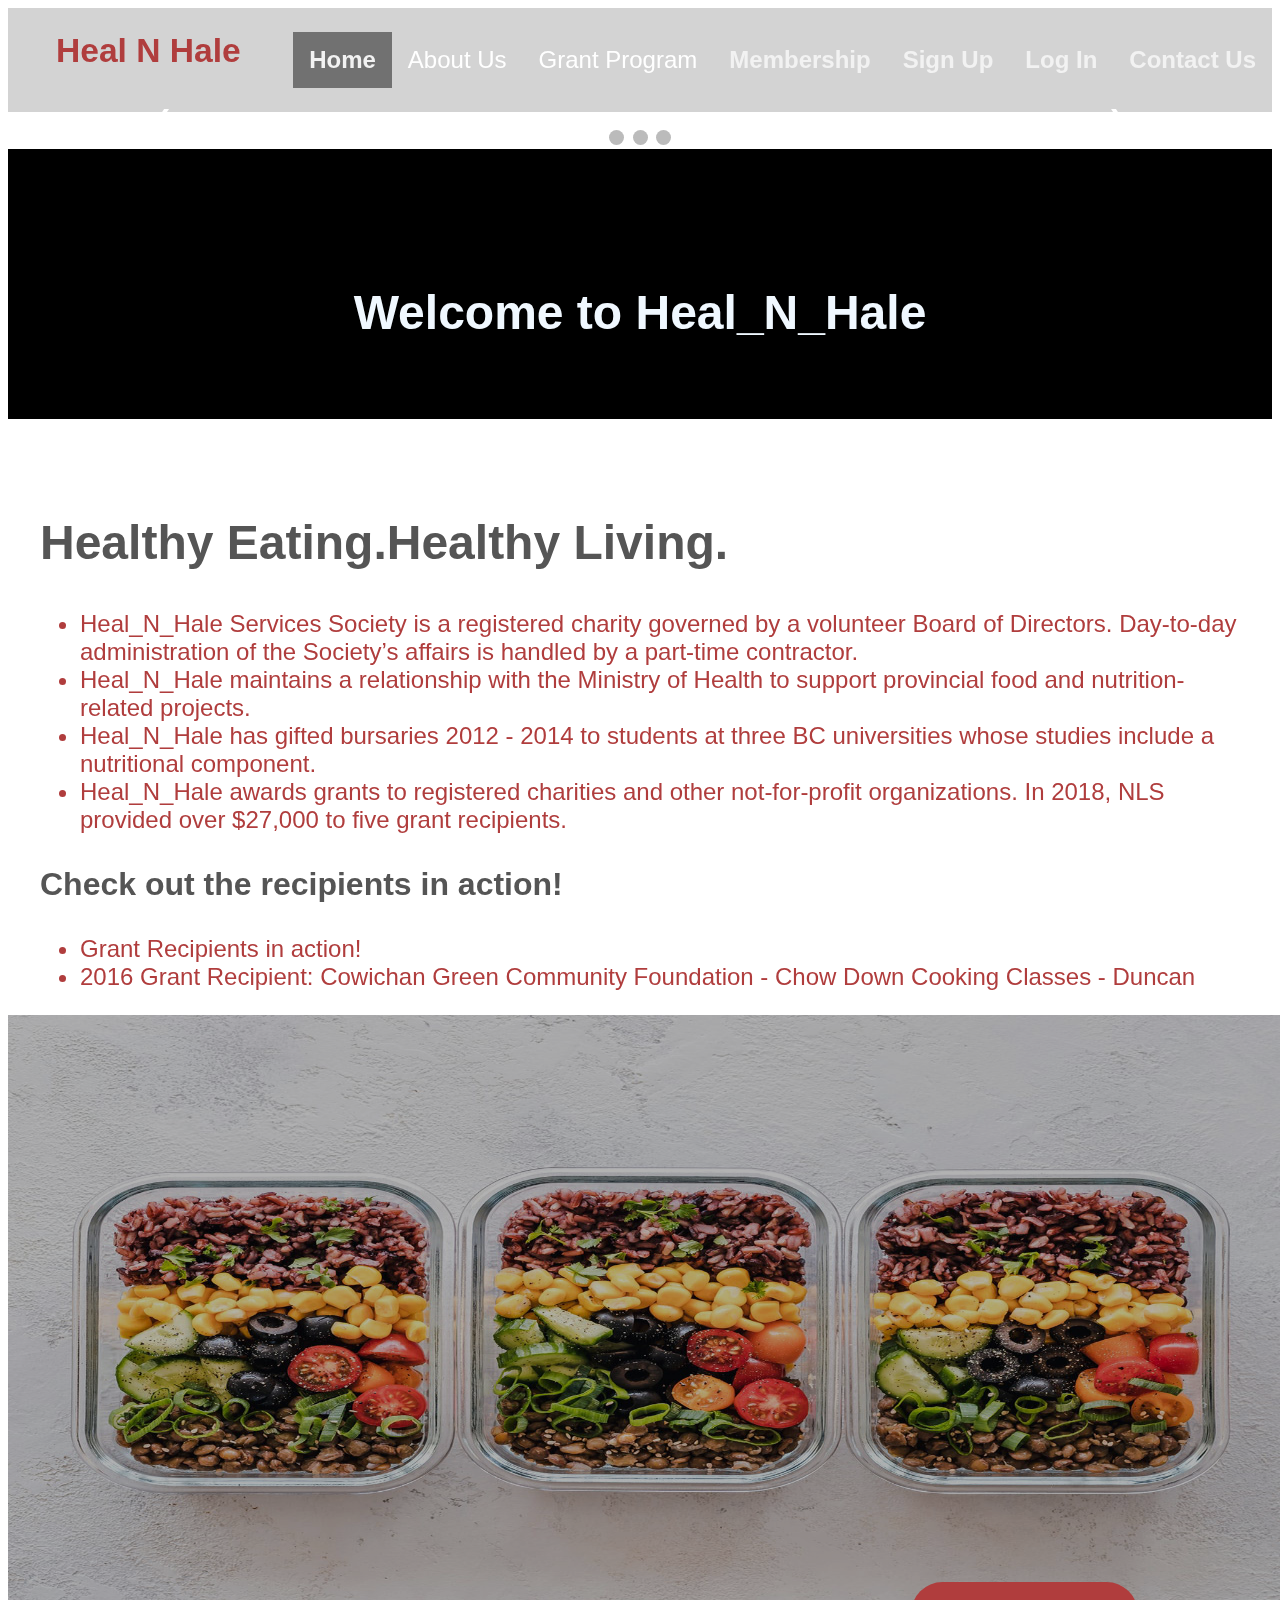
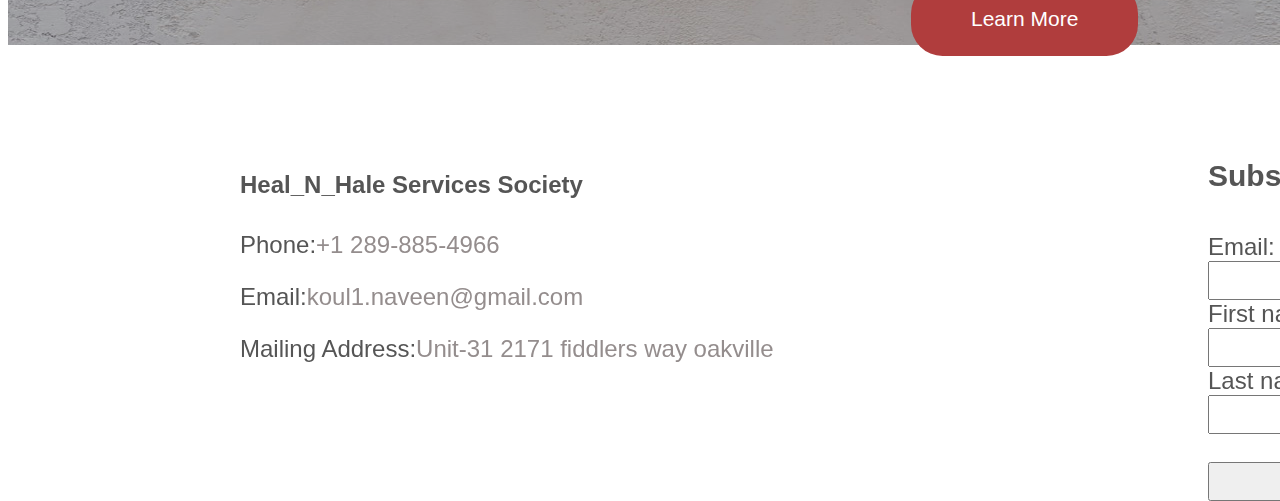
<file: index.html>
<!DOCTYPE html>
<html lang="en">
<head>
    <meta charset="UTF-8">
    <meta name="viewport" content="width=device-width, initial-scale=1.0">
    <title>Heal_n_Hale</title>
    <link rel="stylesheet" href="css/style.css">
    <script src="app.js"></script>
</head>
<body>
    <header>
    <div class="main-banner">
        <a class="main-logo" href="index.html"><span>Heal N Hale</span></a>
    <!-- <nav class="main-nav">
        <ul class="dropdown">
            <li><a href="#">Home</a></li>
            <li><a href="#">About Us</a></li>
            <li><a href="#">Grant Program</a></li>
            <li><a href="#">Membership</a></li>
            <li><a href="#">Sign Up</a></li>
            <li><a href="#">Log In</a></li>
            <li><a href="#">Contact Us</a></li>
        </ul>
    </nav> -->
    <div class="topnav" >
        <a href="#home" class="active">Home</a>
        <div class="dropdown">
          <button class="dropbtn">About Us
            <i class="fa fa-caret-down"></i>
          </button>
          <div class="dropdown-content">
            <a href="history.html">Our History</a>
            <a href="purpose.html">Our Purpose</a>
            <a href="initiative.html">Past Initiative</a>
          </div>
        </div>
        <div class="dropdown">
          <button class="dropbtn">Grant Program
            <i class="fa fa-caret-down"></i>
          </button>
          <div class="dropdown-content">
            <a href="questions.html">Questions And Answers</a>
            <a href="past.html">Past Recipients</a>
          </div>
        </div>
        <a href="membership.html">Membership</a>
        <a href="signup.html">Sign Up</a>
        <a href="login.html">Log In</a>
        <a href="contactus.html">Contact Us</a>
      </div>
</div>   
<div class="slideshow-container">

  <!-- Full-width images with number and caption text -->
  <div class="mySlides fade">
    <div class="numbertext">1 / 3</div>
    <img src="/img/vegetable1.jpg" style="width:100%">
    <div class="text">Caption Text</div>
  </div>

  <div class="mySlides fade">
    <div class="numbertext">2 / 3</div>
    <img src="/img/vegetable2.jpg" style="width:100%">
    <div class="text">Caption Two</div>
  </div>

  <div class="mySlides fade">
    <div class="numbertext">3 / 3</div>
    <img src="/img/vegetable3.jpg" style="width:100%">
    <div class="text">Caption Three</div>
  </div>

  <!-- Next and previous buttons -->
  <a class="prev" onclick="plusSlides(-1)">&#10094;</a>
  <a class="next" onclick="plusSlides(1)">&#10095;</a>
</div>
<br>

<!-- The dots/circles -->
<div style="text-align:center">
  <span class="dot" onclick="currentSlide(1)"></span>
  <span class="dot" onclick="currentSlide(2)"></span>
  <span class="dot" onclick="currentSlide(3)"></span>
</div>
<!-- <h1 class="headline">A healthy inside is healthy outside</h1> -->
</header> 
<Section class="welcome">
 <h2>Welcome to Heal_N_Hale</h2>
</Section>
<section class="main-row">
    <h2 class="service">Healthy Eating.Healthy Living.</h2>
    <ul class="check">
        <li>Heal_N_Hale Services Society  is a registered charity governed by a volunteer Board of Directors. 
            Day-to-day administration of the Society’s affairs is handled by a part-time contractor.</li>
        <li>Heal_N_Hale maintains a relationship with the Ministry of Health to support provincial food and nutrition-related projects.</li>
        <li>Heal_N_Hale has gifted bursaries 2012 - 2014 to students at three BC universities whose studies include a nutritional component.</li>
        <li>Heal_N_Hale awards grants to registered charities and other not-for-profit organizations. ​In 2018, NLS provided over $27,000 to five grant recipients.</li>
    </ul>
</section>
<section class="main-row">
    <h3 class="action">Check out the recipients in action!</h3>
    <ul class="check">
        <li>Grant Recipients in action!</li>
        <li>​2016 Grant Recipient:  Cowichan Green Community Foundation - Chow Down Cooking Classes - Duncan</li>
    </ul>
</section>

<section class="Image5" >
    <img src="img/vegetable5.jpg" alt="vegetable5" class="vegetable5">
    <button type="button" class="button">Learn More</button>
</section>
<section class="mailing main-row">
  <h4>Heal_N_Hale Services Society</h4>
  <p class="light"><span class="info">Phone:</span>+1 289-885-4966</p>
  <p class="light"><span class="info">Email:</span>koul1.naveen@gmail.com</p>
  <p class="light"><span class="info">Mailing Address:</span>Unit-31 2171 fiddlers way oakville</p>
</section>

<form action="/action_page.php" class="end-row">
  <h4 class="form-heading">Subscription to our mailing list</h4>
  <label for="Email">Email:</label><br>
  <input type="email" id="Email" name="Email" ><br>
  <label for="fname">First name:</label><br>
  <input type="text" id="fname" name="fname" ><br>
  <label for="lname">Last name:</label><br>
  <input type="text" id="lname" name="lname" ><br><br>
  <input type="submit" value="Submit">
</form> 

</body>
</html>
</file>
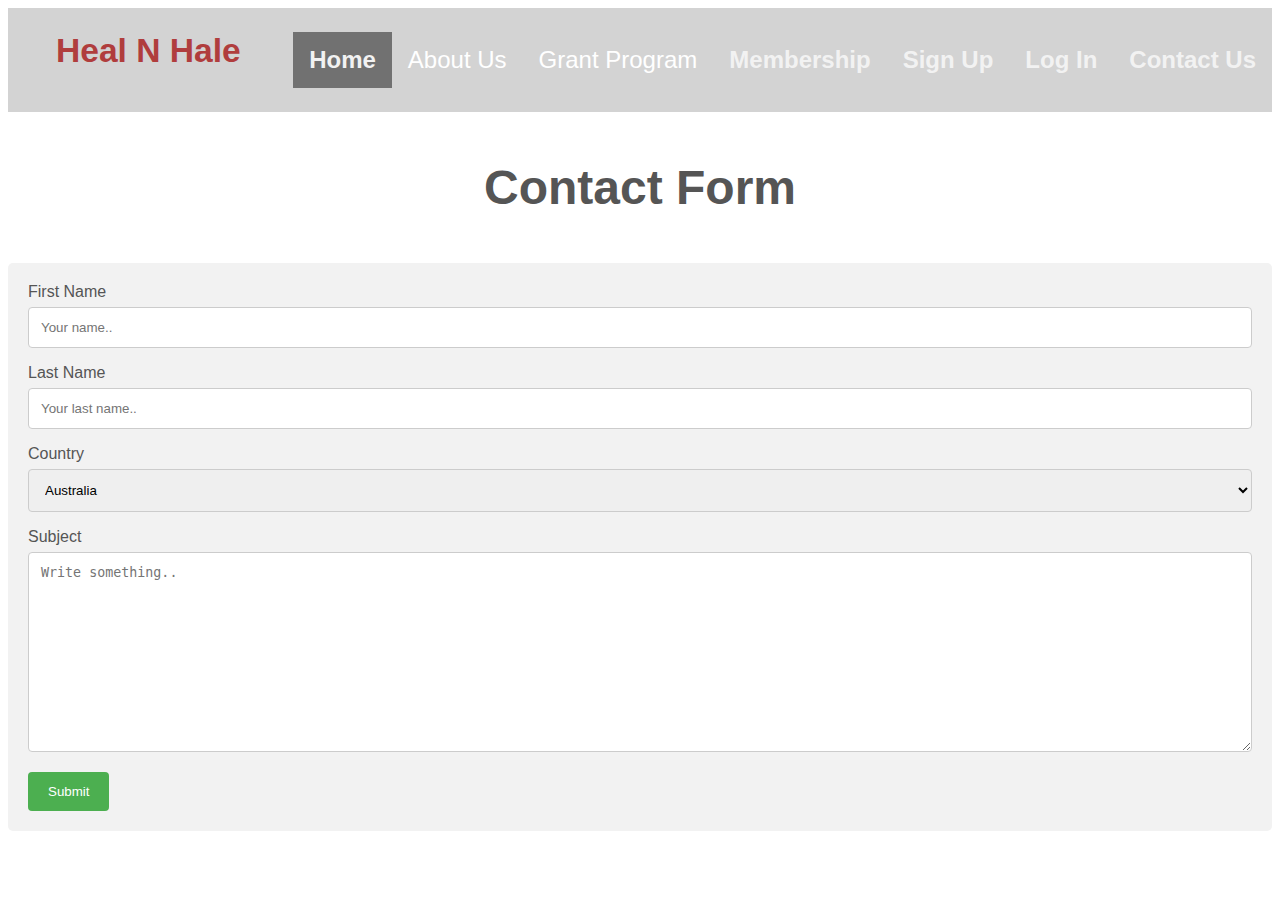
<file: contactus.html>
<!DOCTYPE html>
<html lang="en">
<head>
    <meta charset="UTF-8">
    <meta name="viewport" content="width=device-width, initial-scale=1.0">
    <title>Contact Us</title>
    <link rel="stylesheet" href="css/style.css">
    <link rel="stylesheet" href="css/contactus.css">
    <script src="contactus.js"></script>
</head>
<body>
    <div class="main-banner">
        <a class="main-logo" href="index.html"><span>Heal N Hale</span></a>
    <div class="topnav" >
        <a href="index.html" class="active">Home</a>
        <div class="dropdown">
          <button class="dropbtn">About Us
            <i class="fa fa-caret-down"></i>
          </button>
          <div class="dropdown-content">
            <a href="#">Our History</a>
            <a href="#">Our Purpose</a>
            <a href="#">Past Initiative</a>
          </div>
        </div>
        <div class="dropdown">
          <button class="dropbtn">Grant Program
            <i class="fa fa-caret-down"></i>
          </button>
          <div class="dropdown-content">
            <a href="#">Questions And Answers</a>
            <a href="#">Past Recipients</a>
          </div>
        </div>
        <a href="membership.html">Membership</a>
        <a href="signup.html">Sign Up</a>
        <a href="login.html">Log In</a>
        <a href="contactus.html">Contact Us</a>
      </div>
</div> 
<h3>Contact Form</h3>

<div class="container">
  <form action="/action_page.php" name="myForm" onsubmit="return validateForm()" method="post">
    <label for="fname">First Name</label>
    <input type="text" id="fname" name="fname" placeholder="Your name..">

    <label for="lname">Last Name</label>
    <input type="text" id="lname" name="lastname" placeholder="Your last name..">

    <label for="country">Country</label>
    <select id="country" name="country">
      <option value="australia">Australia</option>
      <option value="canada">Canada</option>
      <option value="usa">USA</option>
    </select>

    <label for="subject">Subject</label>
    <textarea id="subject" name="subject" placeholder="Write something.." style="height:200px"></textarea>

    <input type="submit" value="Submit">
  </form>
</div>

</body>
</html>
</file>
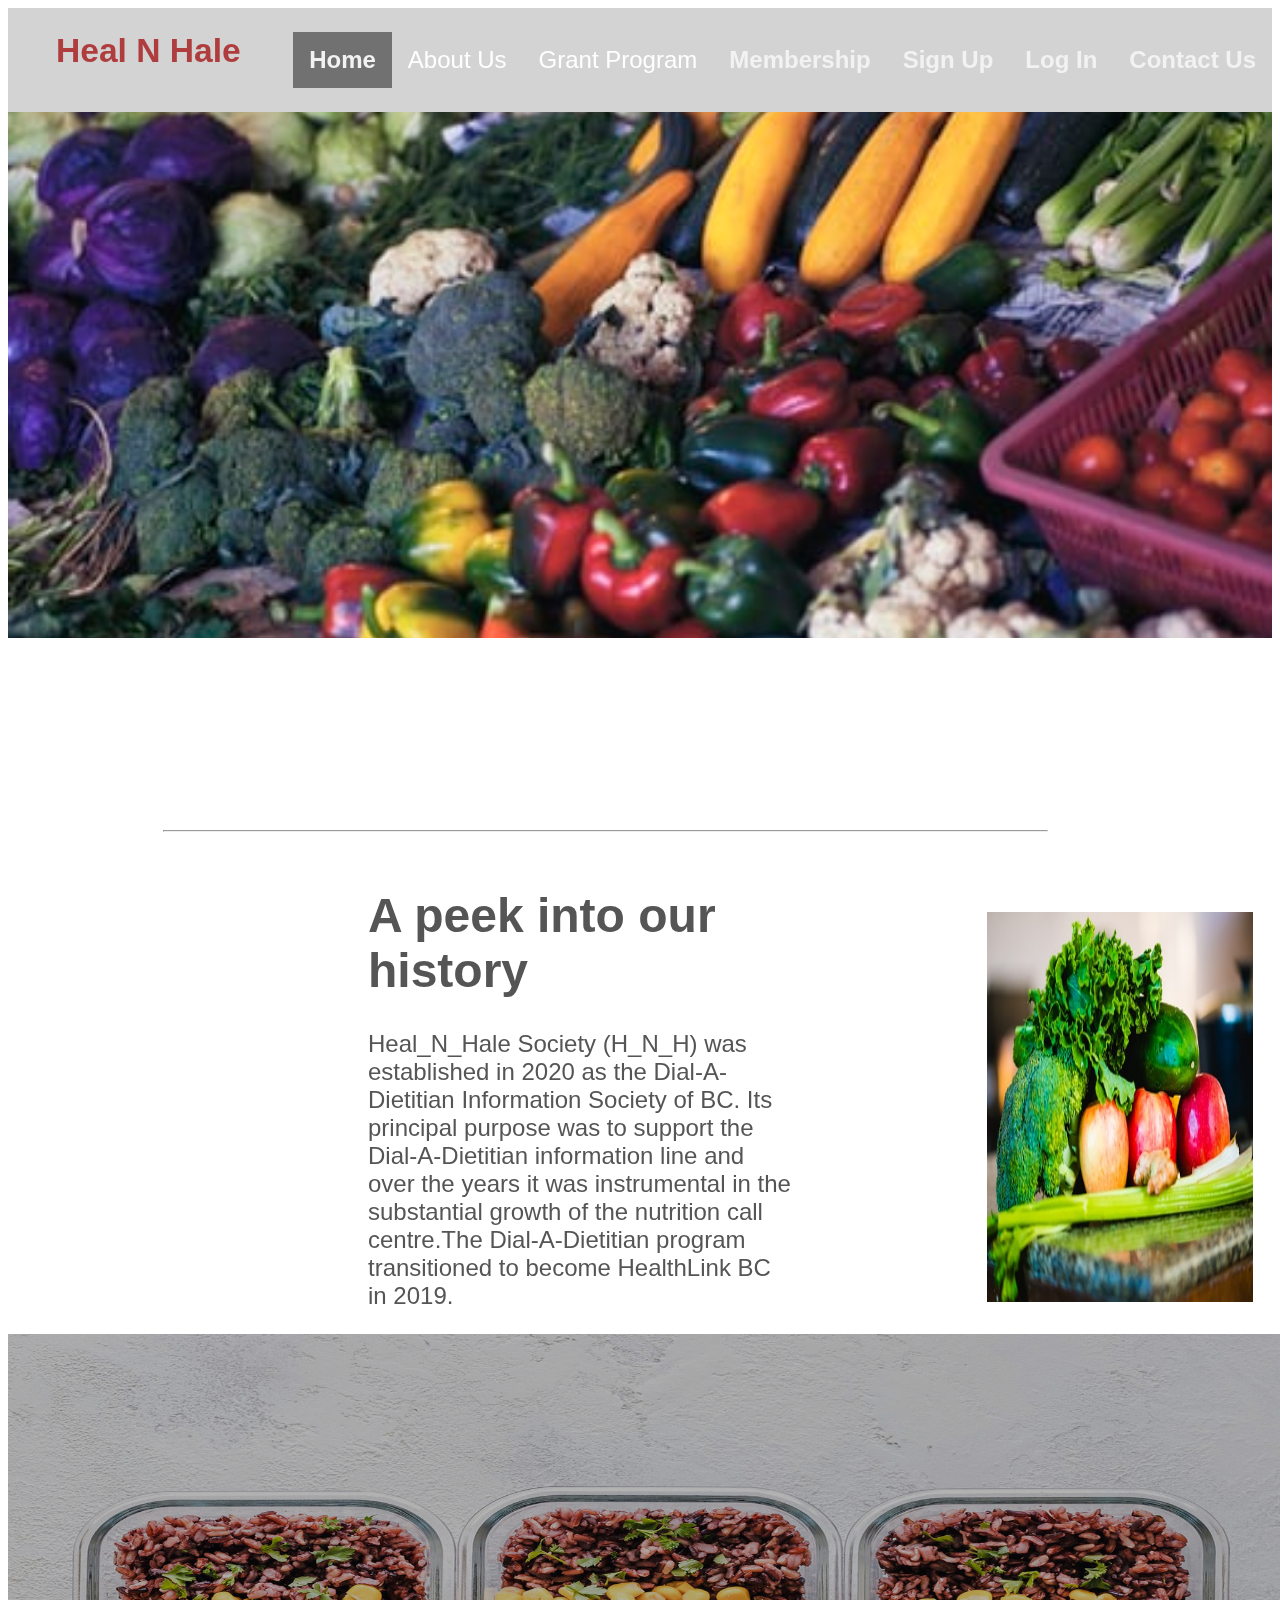
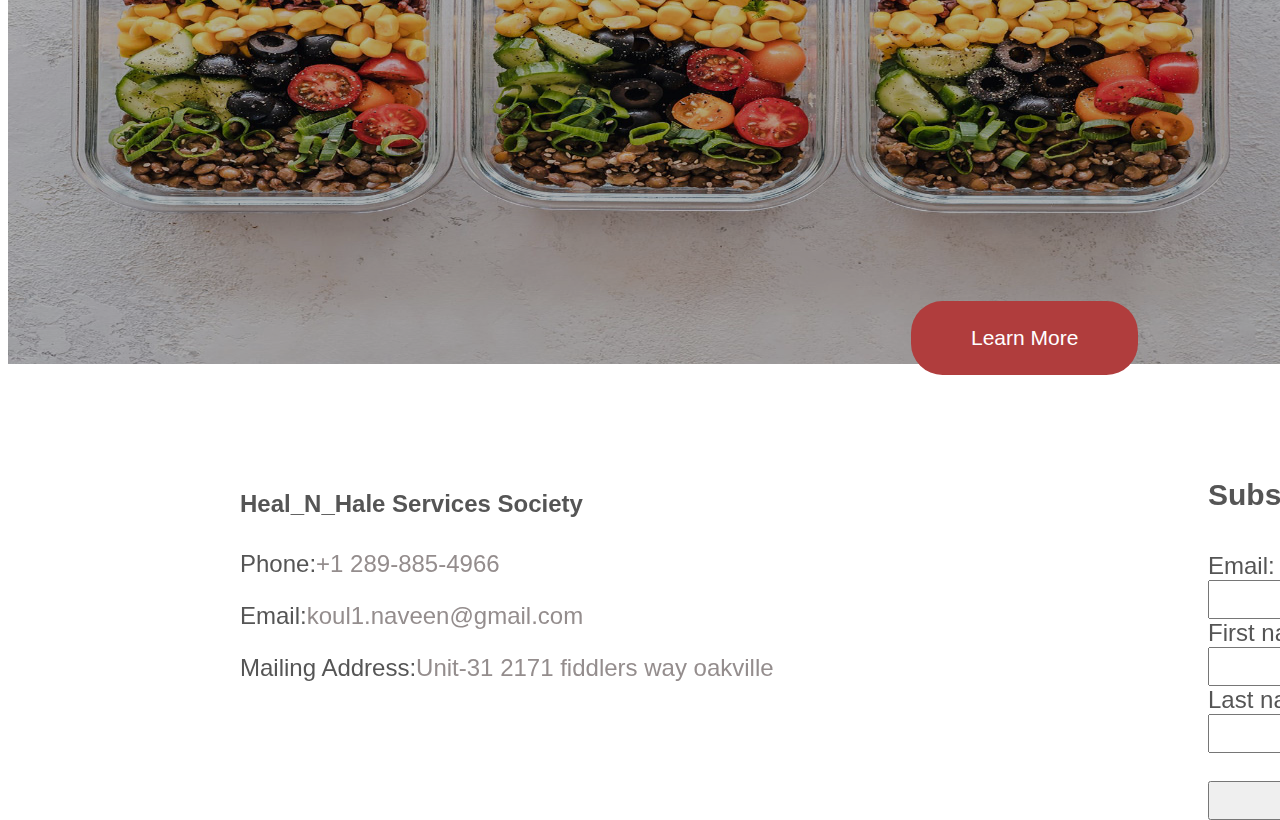
<file: history.html>
<!DOCTYPE html>
<html lang="en">
<head>
    <meta charset="UTF-8">
    <meta name="viewport" content="width=device-width, initial-scale=1.0">
    <title>Our History</title>
    <link rel="stylesheet" href="css/style.css">
    <link rel="stylesheet" href="css/history.css">
</head>
<body>
    <header>
        <div class="main-banner">
            <a class="main-logo" href="index.html"><span>Heal N Hale</span></a>
        <div class="topnav" >
            <a href="index.html" class="active">Home</a>
            <div class="dropdown">
              <button class="dropbtn">About Us
                <i class="fa fa-caret-down"></i>
              </button>
              <div class="dropdown-content">
                <a href="history.html">Our History</a>
                <a href="purpose.html">Our Purpose</a>
                <a href="initiative.html">Past Initiative</a>
              </div>
            </div>
            <div class="dropdown">
              <button class="dropbtn">Grant Program
                <i class="fa fa-caret-down"></i>
              </button>
              <div class="dropdown-content">
                <a href="questions.html">Questions And Answers</a>
                <a href="past.html">Past Recipients</a>
              </div>
            </div>
            <a href="membership.html">Membership</a>
            <a href="signup.html">Sign Up</a>
            <a href="login.html">Log In</a>
            <a href="contactus.html">Contact Us</a>
          </div>
    </div>   
    </header>
   <div class="line main-row">
    <hr>
    </div>
    <section class="main-row peek">
        <div>
        <h1>A peek into our history</h1>
        <p>Heal_N_Hale Society (H_N_H) was established in 2020 as the Dial-A-Dietitian Information Society of BC. 
           Its principal purpose was to support the Dial-A-Dietitian information line and over the years it was instrumental
            in the substantial growth of the nutrition call centre.The Dial-A-Dietitian program transitioned to become HealthLink 
            BC in 2019.</p>
        </div>
            <img src="img/vegetable3.jpg" alt="veggies">
    </section>
    <section class="Image5" >
        <img src="img/vegetable5.jpg" alt="vegetable5" class="vegetable5">
        <button type="button" class="button">Learn More</button>
    </section>
    <section class="mailing main-row">
      <h4>Heal_N_Hale Services Society</h4>
      <p class="light"><span class="info">Phone:</span>+1 289-885-4966</p>
      <p class="light"><span class="info">Email:</span>koul1.naveen@gmail.com</p>
      <p class="light"><span class="info">Mailing Address:</span>Unit-31 2171 fiddlers way oakville</p>
    </section>
    
    <form action="/action_page.php" class="end-row">
      <h4 class="form-heading">Subscription to our mailing list</h4>
      <label for="Email">Email:</label><br>
      <input type="email" id="Email" name="Email" ><br>
      <label for="fname">First name:</label><br>
      <input type="text" id="fname" name="fname" ><br>
      <label for="lname">Last name:</label><br>
      <input type="text" id="lname" name="lname" ><br><br>
      <input type="submit" value="Submit">
    </form> 
</body>
</html>
</file>
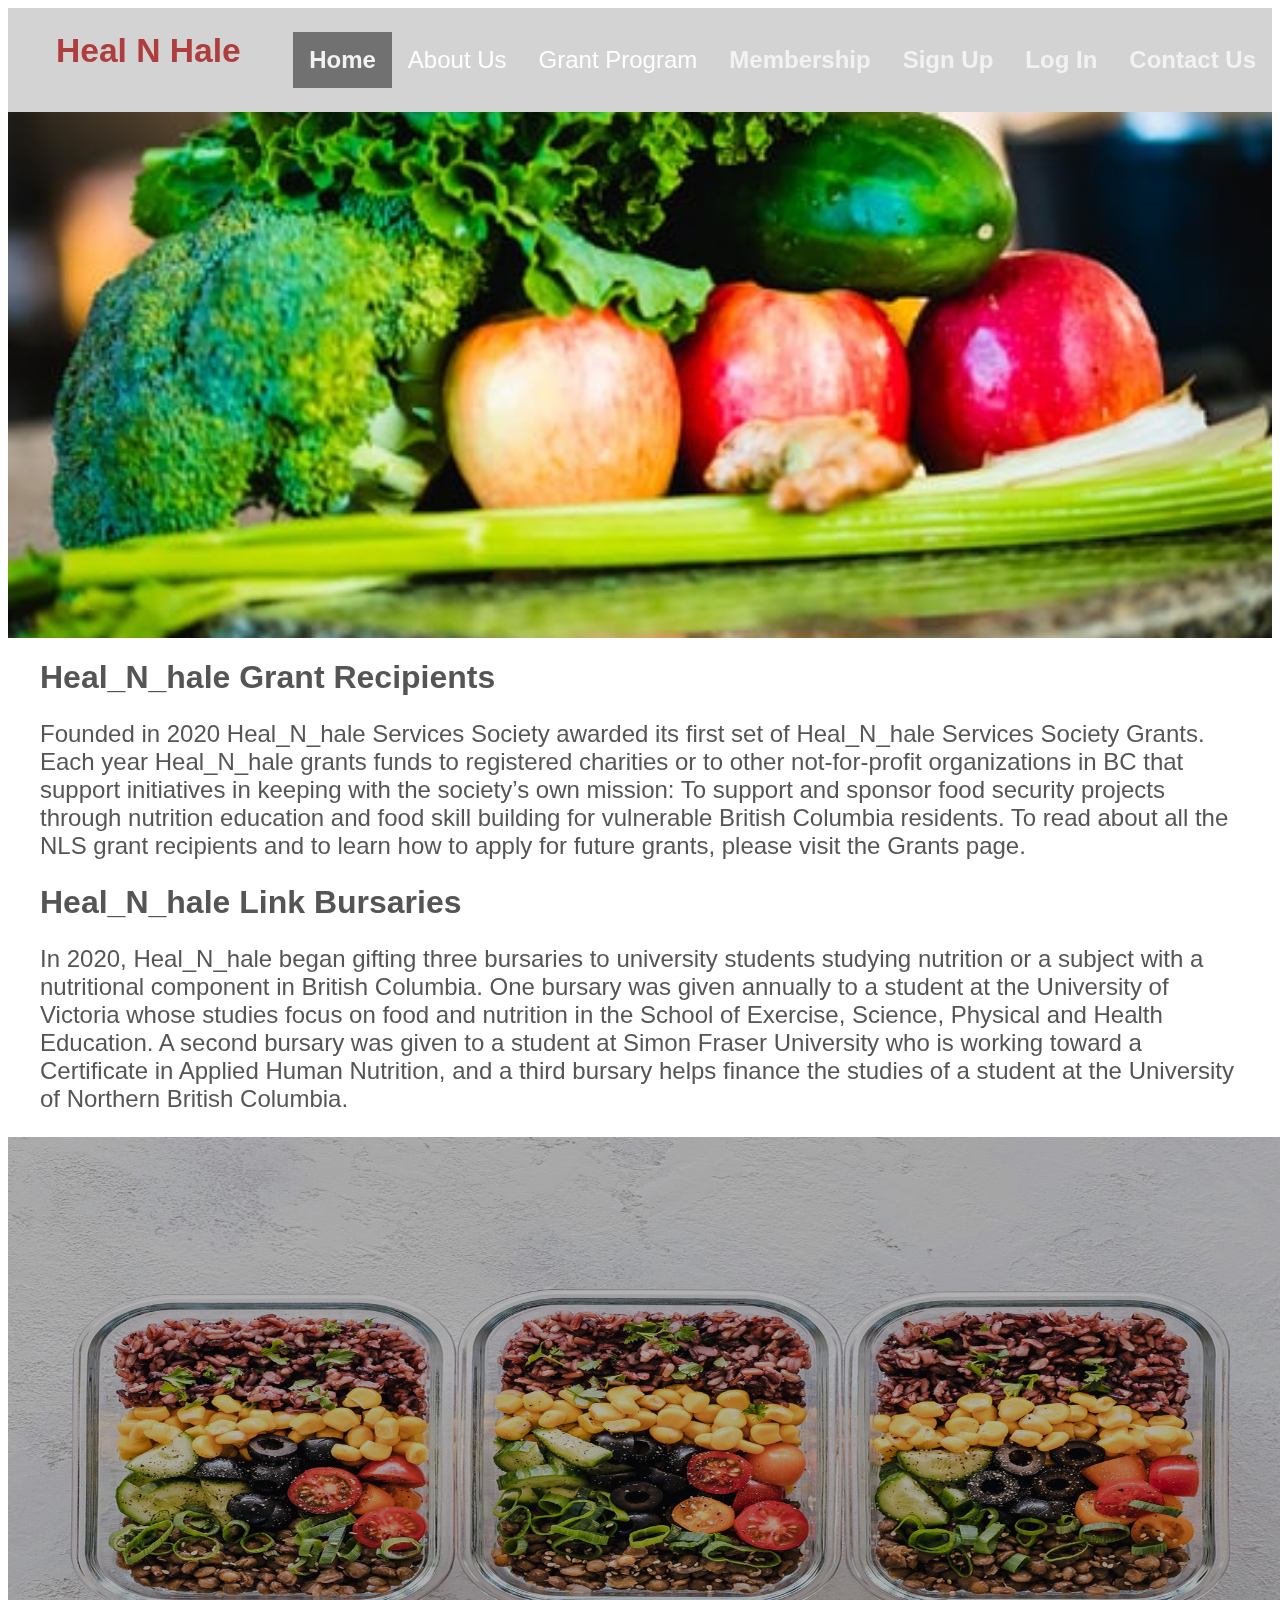
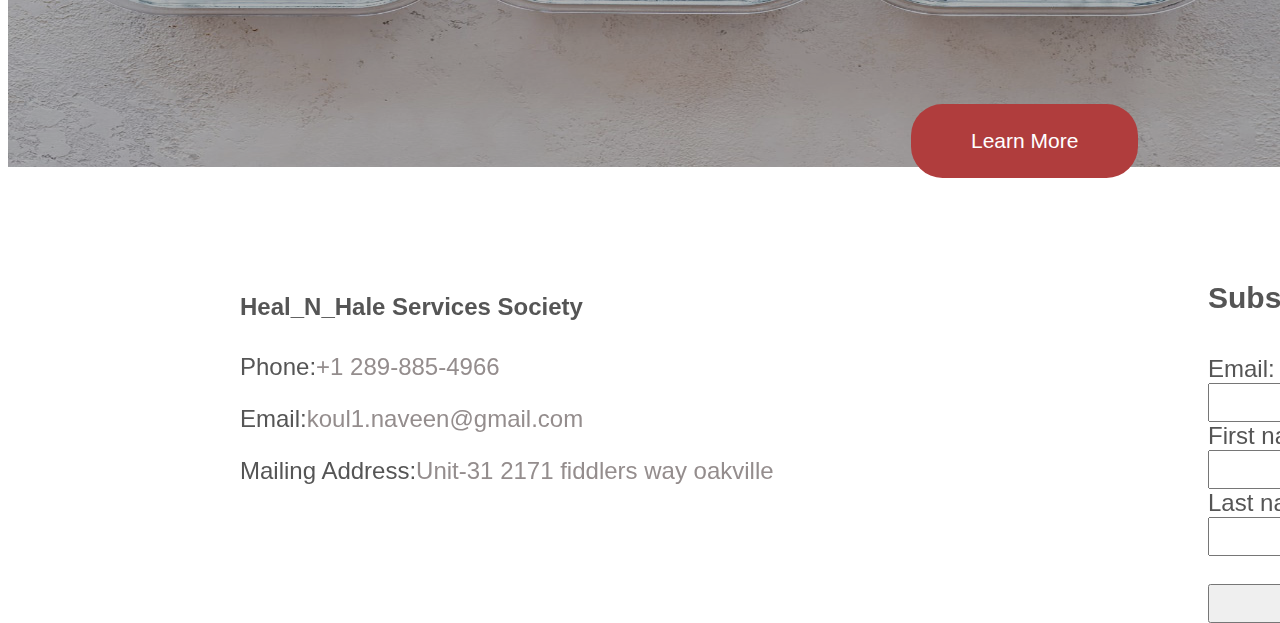
<file: initiative.html>
<!DOCTYPE html>
<html lang="en">
<head>
    <meta charset="UTF-8">
    <meta name="viewport" content="width=device-width, initial-scale=1.0">
    <title>Past Initiative</title>
    <link rel="stylesheet" href="css/style.css">
    <link rel="stylesheet" href="css/initiative.css">
</head>
<body>
    <header>
        <div class="main-banner">
            <a class="main-logo" href="index.html"><span>Heal N Hale</span></a>
        <div class="topnav" >
            <a href="index.html" class="active">Home</a>
            <div class="dropdown">
              <button class="dropbtn">About Us
                <i class="fa fa-caret-down"></i>
              </button>
              <div class="dropdown-content">
                <a href="#">Our History</a>
                <a href="#">Our Purpose</a>
                <a href="#">Past Initiative</a>
              </div>
            </div>
            <div class="dropdown">
              <button class="dropbtn">Grant Program
                <i class="fa fa-caret-down"></i>
              </button>
              <div class="dropdown-content">
                <a href="questions.html">Questions And Answers</a>
                <a href="past.html">Past Recipients</a>
              </div>
            </div>
            <a href="membership.html">Membership</a>
            <a href="signup.html">Sign Up</a>
            <a href="login.html">Log In</a>
            <a href="contactus.html">Contact Us</a>
          </div>
    </div>   
    </header>
    <section class="main-row initiative">
    <section>
        <h1>Heal_N_hale Grant Recipients</h1>
        <p>Founded in 2020 Heal_N_hale Services Society  awarded its first set of Heal_N_hale Services Society Grants. Each year Heal_N_hale grants funds to registered charities or to other not-for-profit organizations in BC that support initiatives in keeping with the society’s own mission: To support and sponsor food security projects through nutrition education and food skill building for vulnerable British Columbia residents. 
            To read about all the  NLS grant recipients and to learn how to apply for future grants, please visit the Grants page.</p>
    </section>
    <section>
        <h1>Heal_N_hale Link Bursaries</h1>
        <p>In 2020, Heal_N_hale began gifting three bursaries to university students studying nutrition or a subject with a nutritional
             component in British Columbia. One bursary was given annually to a student at the University of Victoria whose studies focus on food and nutrition in the School of Exercise, Science, Physical and Health Education. A second bursary was given to a student at Simon Fraser University who is working toward a Certificate in Applied Human Nutrition, 
            and a third bursary helps finance the studies of a student at the University of Northern British Columbia.</p>
    </section>
</section>
<section class="Image5" >
    <img src="img/vegetable5.jpg" alt="vegetable5" class="vegetable5">
    <button type="button" class="button">Learn More</button>
</section>
<section class="mailing main-row">
  <h4>Heal_N_Hale Services Society</h4>
  <p class="light"><span class="info">Phone:</span>+1 289-885-4966</p>
  <p class="light"><span class="info">Email:</span>koul1.naveen@gmail.com</p>
  <p class="light"><span class="info">Mailing Address:</span>Unit-31 2171 fiddlers way oakville</p>
</section>

<form action="/action_page.php" class="end-row">
  <h4 class="form-heading">Subscription to our mailing list</h4>
  <label for="Email">Email:</label><br>
  <input type="email" id="Email" name="Email" ><br>
  <label for="fname">First name:</label><br>
  <input type="text" id="fname" name="fname" ><br>
  <label for="lname">Last name:</label><br>
  <input type="text" id="lname" name="lname" ><br><br>
  <input type="submit" value="Submit">
</form> 
</body>
</html>
</file>
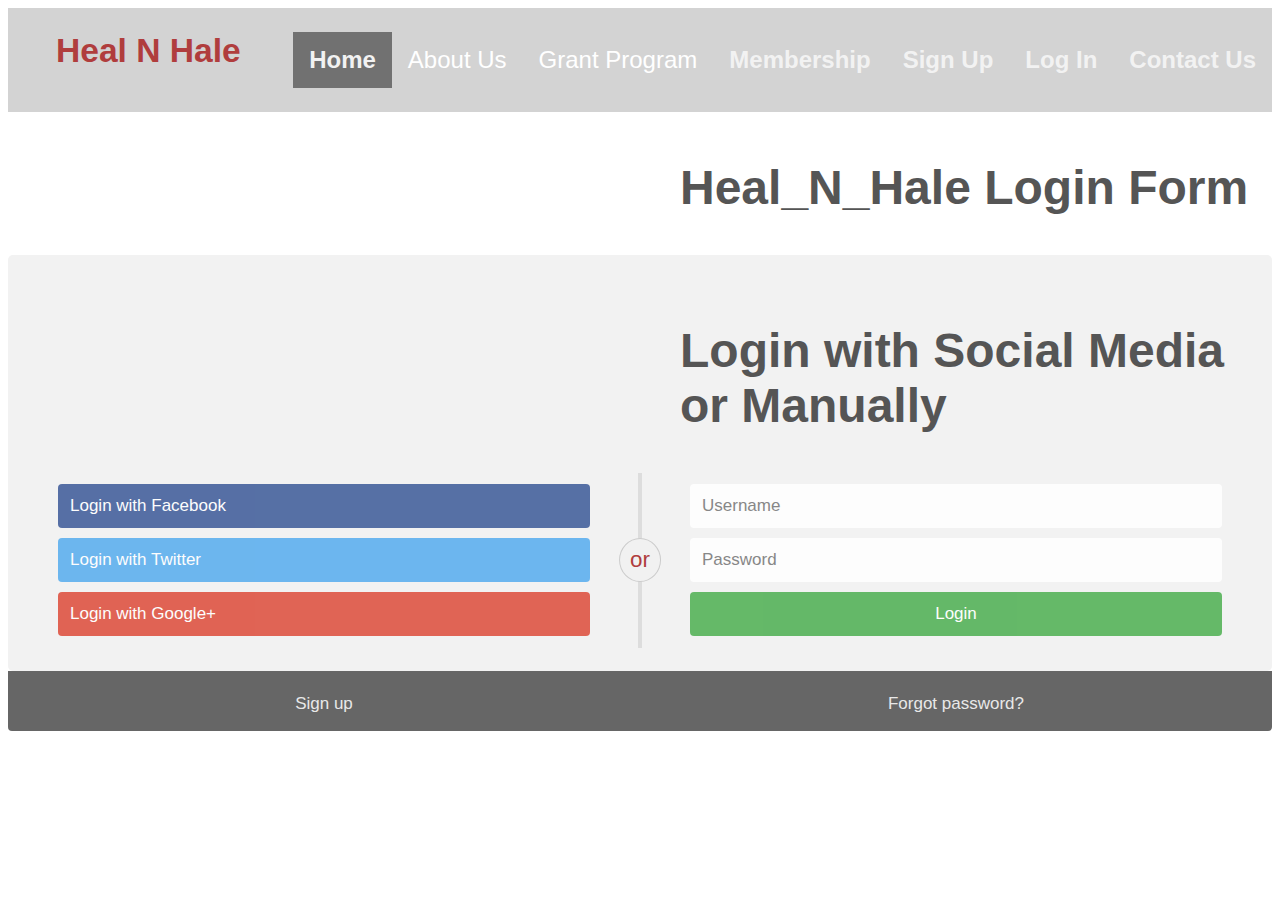
<file: login.html>
<!DOCTYPE html>
<html lang="en">
<head>
    <meta charset="UTF-8">
    <meta name="viewport" content="width=device-width, initial-scale=1.0">
    <title>Login</title>
    <link rel="stylesheet" href="css/style.css">
    <link rel="stylesheet" href="css/login.css">
</head>
<body>
    <div class="main-banner">
        <a class="main-logo" href="index.html"><span>Heal N Hale</span></a>
    <div class="topnav" >
        <a href="index.html" class="active">Home</a>
        <div class="dropdown">
          <button class="dropbtn">About Us
            <i class="fa fa-caret-down"></i>
          </button>
          <div class="dropdown-content">
            <a href="history.html">Our History</a>
            <a href="purpose.html">Our Purpose</a>
            <a href="initiative.html">Past Initiative</a>
          </div>
        </div>
        <div class="dropdown">
          <button class="dropbtn">Grant Program
            <i class="fa fa-caret-down"></i>
          </button>
          <div class="dropdown-content">
            <a href="questions.html">Questions And Answers</a>
            <a href="past.html">Past Recipients</a>
          </div>
        </div>
        <a href="membership.html">Membership</a>
        <a href="signup.html">Sign Up</a>
        <a href="login.html">Log In</a>
        <a href="contactus.html">Contact Us</a>
      </div>
</div> 
<h2>Heal_N_Hale Login Form</h2>
<div class="container">
  <form action="/action_page.php">
    <div class="row">
      <h2 >Login with Social Media or Manually</h2>
      <div class="vl">
        <span class="vl-innertext">or</span>
      </div>

      <div class="col">
        <a href="#" class="fb btn">
          <i class="fa fa-facebook fa-fw"></i> Login with Facebook
         </a>
        <a href="#" class="twitter btn">
          <i class="fa fa-twitter fa-fw"></i> Login with Twitter
        </a>
        <a href="#" class="google btn"><i class="fa fa-google fa-fw">
          </i> Login with Google+
        </a>
      </div>

      <div class="col">
        <div class="hide-md-lg">
          <p>Or sign in manually:</p>
        </div>

        <input type="text" name="username" placeholder="Username" required>
        <input type="password" name="password" placeholder="Password" required>
        <input type="submit" value="Login">
      </div>
      
    </div>
  </form>
</div>

<div class="bottom-container">
  <div class="row">
    <div class="col">
      <a href="signup.html" style="color:white" class="btn">Sign up</a>
    </div>
    <div class="col">
      <a href="#" style="color:white" class="btn">Forgot password?</a>
    </div>
  </div>
</div>
</body>
</html>
</file>
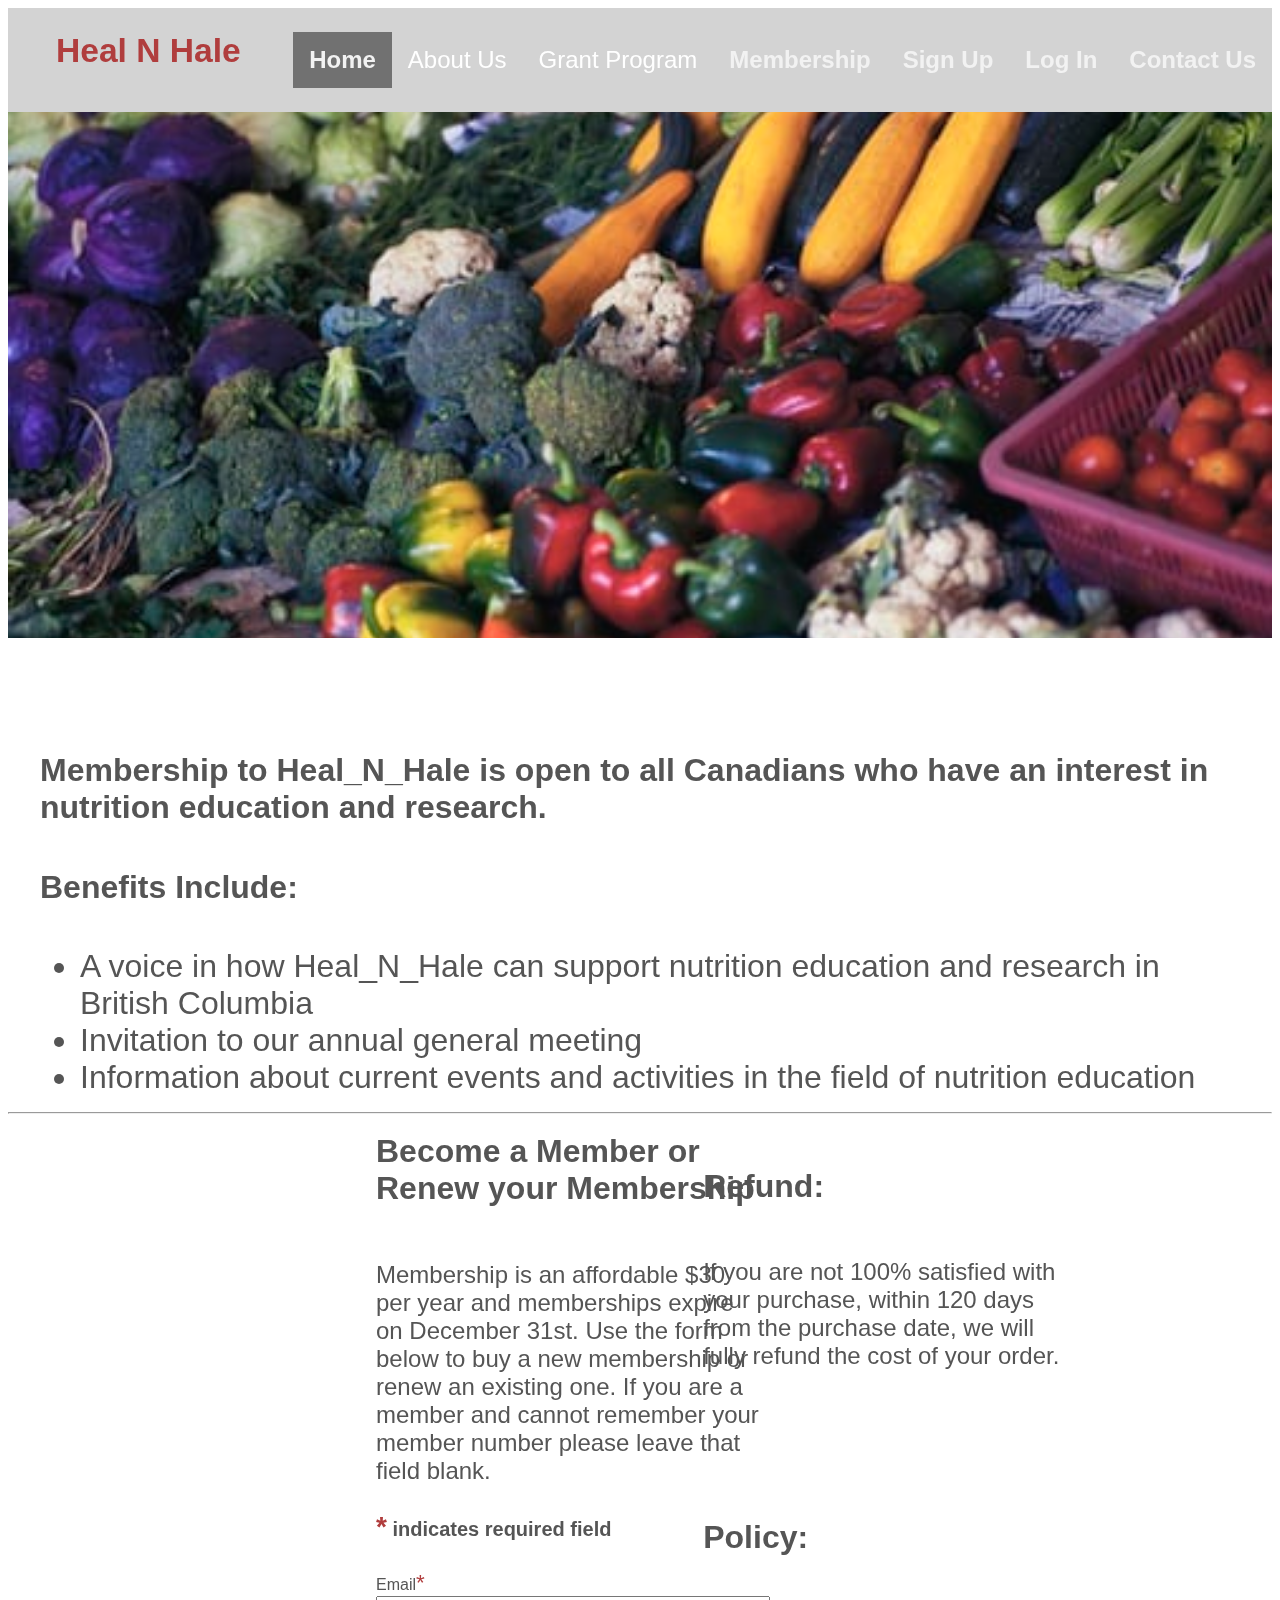
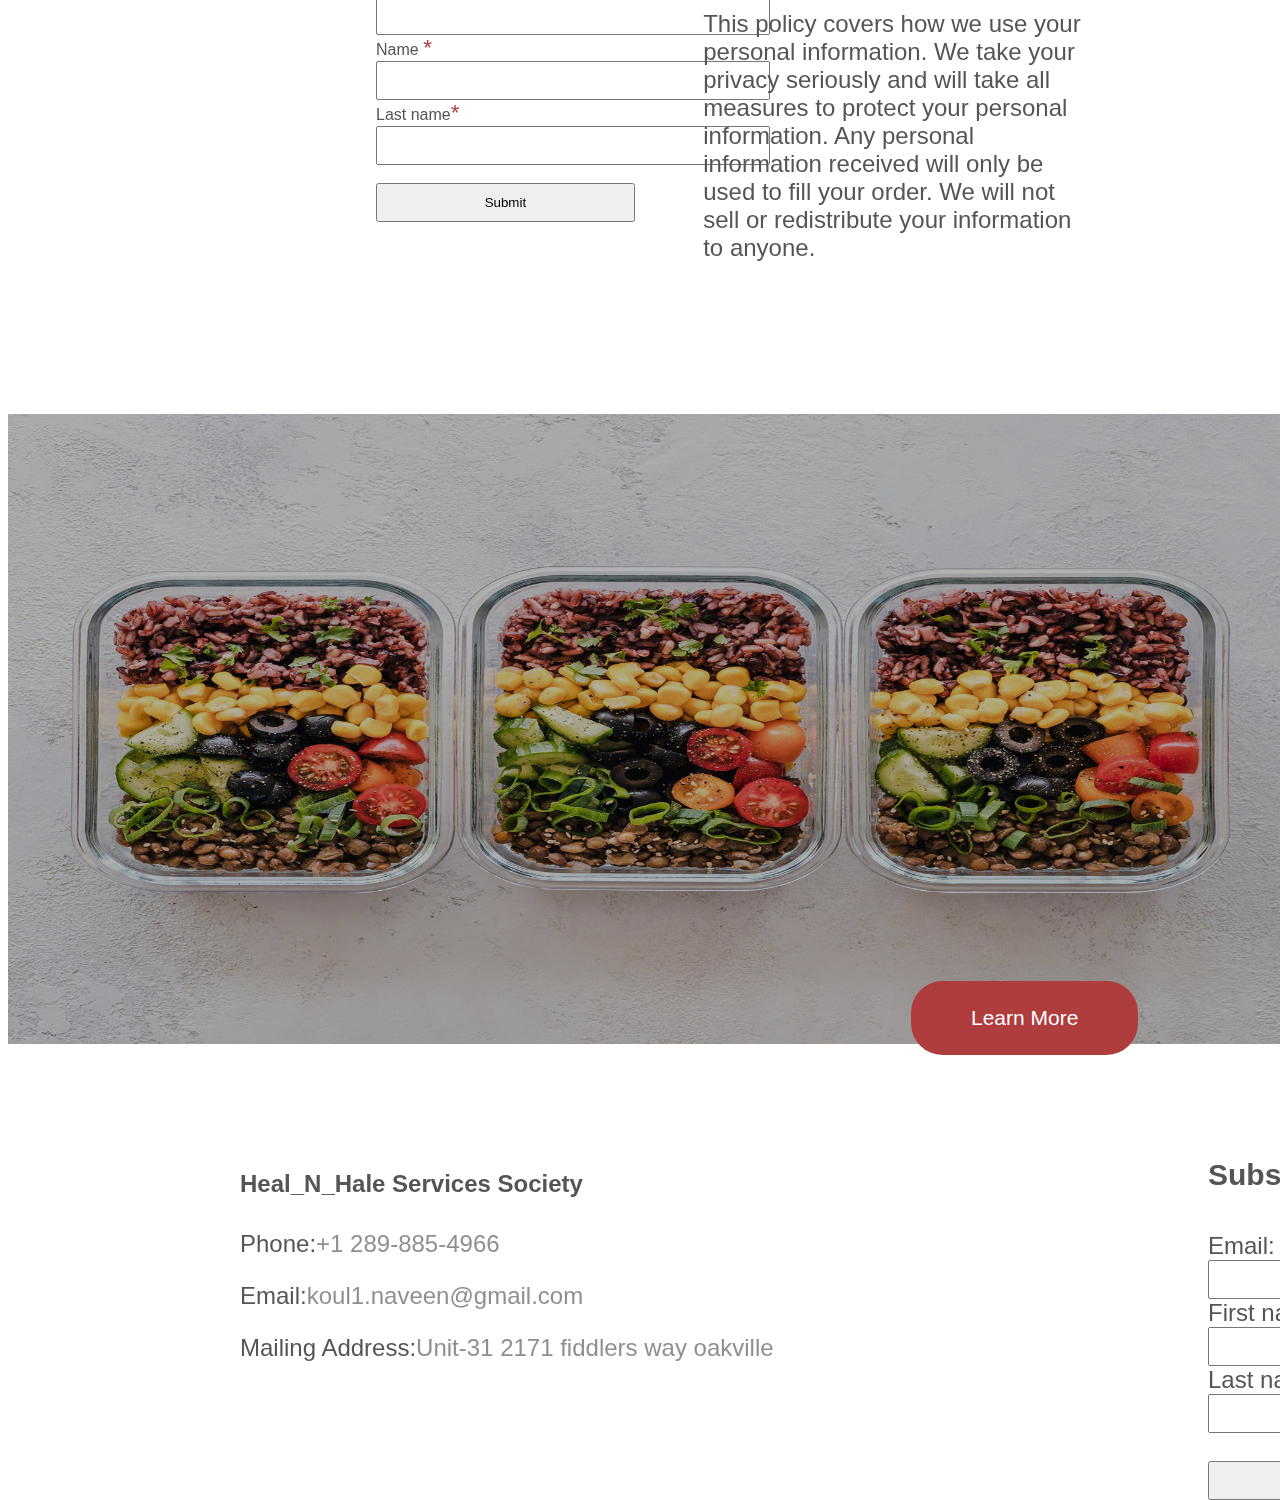
<file: membership.html>
<!DOCTYPE html>
<html lang="en">
<head>
    <meta charset="UTF-8">
    <meta name="viewport" content="width=device-width, initial-scale=1.0">
    <title>Membership</title>
    <link rel="stylesheet" href="css/style.css">
    <link rel="stylesheet" href="css/membership.css">
</head>
<body>
    <header>
        <div class="main-banner">
            <a class="main-logo" href="index.html"><span>Heal N Hale</span></a>
        <!-- <nav class="main-nav">
            <ul class="dropdown">
                <li><a href="#">Home</a></li>
                <li><a href="#">About Us</a></li>
                <li><a href="#">Grant Program</a></li>
                <li><a href="#">Membership</a></li>
                <li><a href="#">Sign Up</a></li>
                <li><a href="#">Log In</a></li>
                <li><a href="#">Contact Us</a></li>
            </ul>
        </nav> -->
        <div class="topnav" >
            <a href="index.html" class="active">Home</a>
            <div class="dropdown">
              <button class="dropbtn">About Us
                <i class="fa fa-caret-down"></i>
              </button>
              <div class="dropdown-content">
                <a href="history.html">Our History</a>
                <a href="purpose.html">Our Purpose</a>
                <a href="initiative.html">Past Initiative</a>
              </div>
            </div>
            <div class="dropdown">
              <button class="dropbtn">Grant Program
                <i class="fa fa-caret-down"></i>
              </button>
              <div class="dropdown-content">
                <a href="questions.html">Questions And Answers</a>
                <a href="past.html">Past Recipients</a>
              </div>
            </div>
            <a href="membership.html">Membership</a>
            <a href="signup.html">Sign Up</a>
            <a href="login.html">Log In</a>
            <a href="contactus.html">Contact Us</a>
          </div>
    </div> 
    <section class="main-row">
        <p class="pMember">Membership to Heal_N_Hale is open to all Canadians who have an interest in nutrition education and research.</p>
    </section>  
    <section class="main-row">
        <h4 class="pBenefits">Benefits Include:</h4>
        <ul class="benefits">
            <li>A voice in how Heal_N_Hale can support nutrition education and research in British Columbia</li>
            <li>Invitation to our annual general meeting</li>
            <li>Information about current events and activities in the field of nutrition education</li>
        </ul>
    </section>
    <hr>
    <section class="drag">
      <section class="pBecome">
    <section>
        <h5 class="pBenefits">Become a Member or Renew your Membership</h5>
        <p>Membership is an affordable $30 per year and memberships expire on December 31st. Use the form below to buy a new membership or renew an existing one.  If you are a member and cannot remember your member number please leave that field blank. </p>
    </section>
    <form action="/action_page.php" >
        <h4 class="form-heading"><span>*</span> indicates required field</h4>
        <label for="Email">Email<span>*</span></label><br>
        <input type="email" id="Email" name="Email" ><br>
        <label for="Name">Name <span>*</span></label><br>
        <input type="text" id="fname" name="fname" ><br>
        <label for="lname">Last name<span>*</span></label><br>
        <input type="text" id="lname" name="lname" ><br><br>
        <input type="submit" value="Submit">
      </form> 
    </section>
      <section class="main-row investment">
      <section class="refund">
      <h5 class="pBenefits">Refund:</h5>
      <p>If you are not 100% satisfied with your purchase, within 120 days from the purchase date, we will fully refund the cost of your order.</p>
      </section>
      <section class="policy">
          <h5 class="pBenefits">Policy:</h5>
          <p>This policy covers how we use your personal information. We take your privacy seriously and will take all measures to protect your personal information. Any personal information received will only be used to fill your order. We will not sell or redistribute your information to anyone.
        </p>
      </section>
    </section>
    </section>
      <section class="image5" >
        <img src="img/vegetable5.jpg" alt="vegetable5" class="vegetable5">
        <button type="button" class="button">Learn More</button>
    </section>
    
    <section class="mailing main-row">
      <h4>Heal_N_Hale Services Society</h4>
      <p class="light"><span class="info">Phone:</span>+1 289-885-4966</p>
      <p class="light"><span class="info">Email:</span>koul1.naveen@gmail.com</p>
      <p class="light"><span class="info">Mailing Address:</span>Unit-31 2171 fiddlers way oakville</p>
    </section>
    
    <form action="/action_page.php" class="end-row">
      <h4 class="form-heading">Subscription to our mailing list</h4>
      <label for="Email">Email:</label><br>
      <input type="email" id="Email" name="Email" ><br>
      <label for="fname">First name:</label><br>
      <input type="text" id="fname" name="fname" ><br>
      <label for="lname">Last name:</label><br>
      <input type="text" id="lname" name="lname" ><br><br>
      <input type="submit" value="Submit">
    </form> 

    
</body>
</html>
</file>
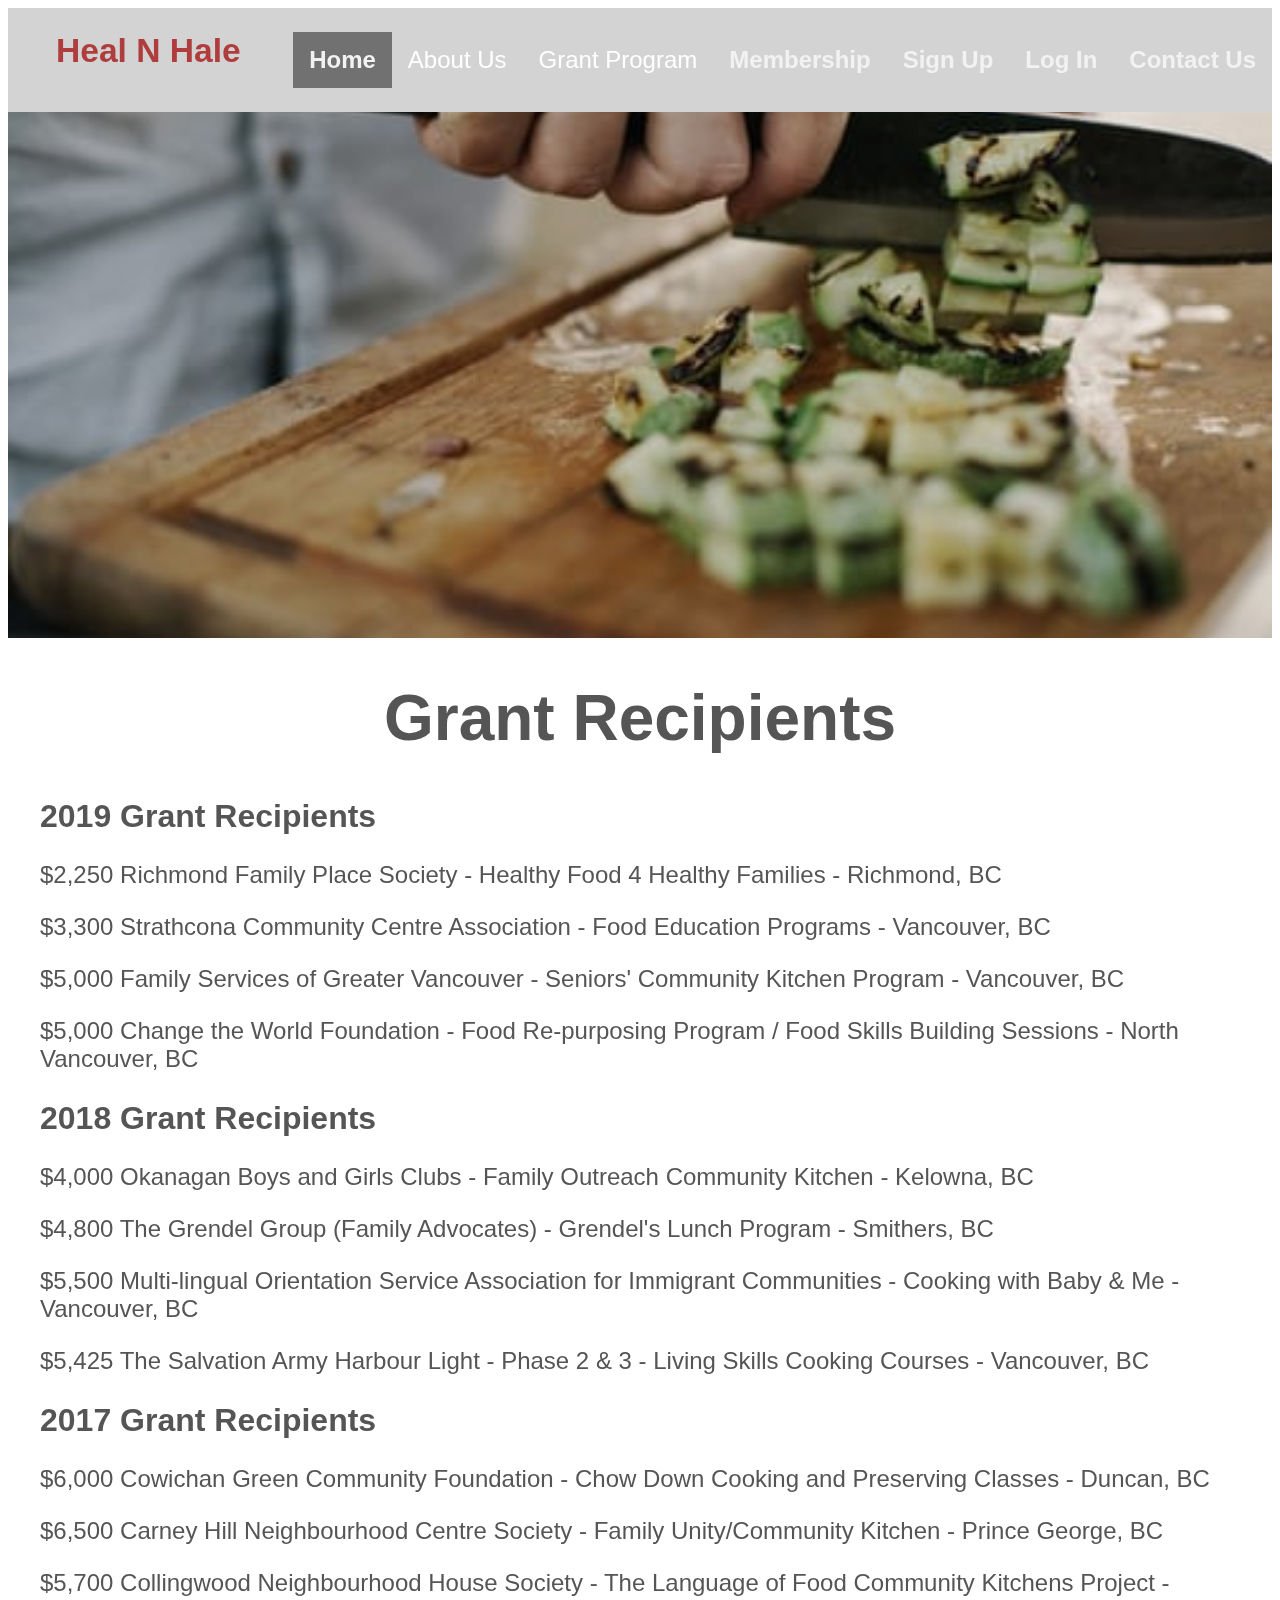
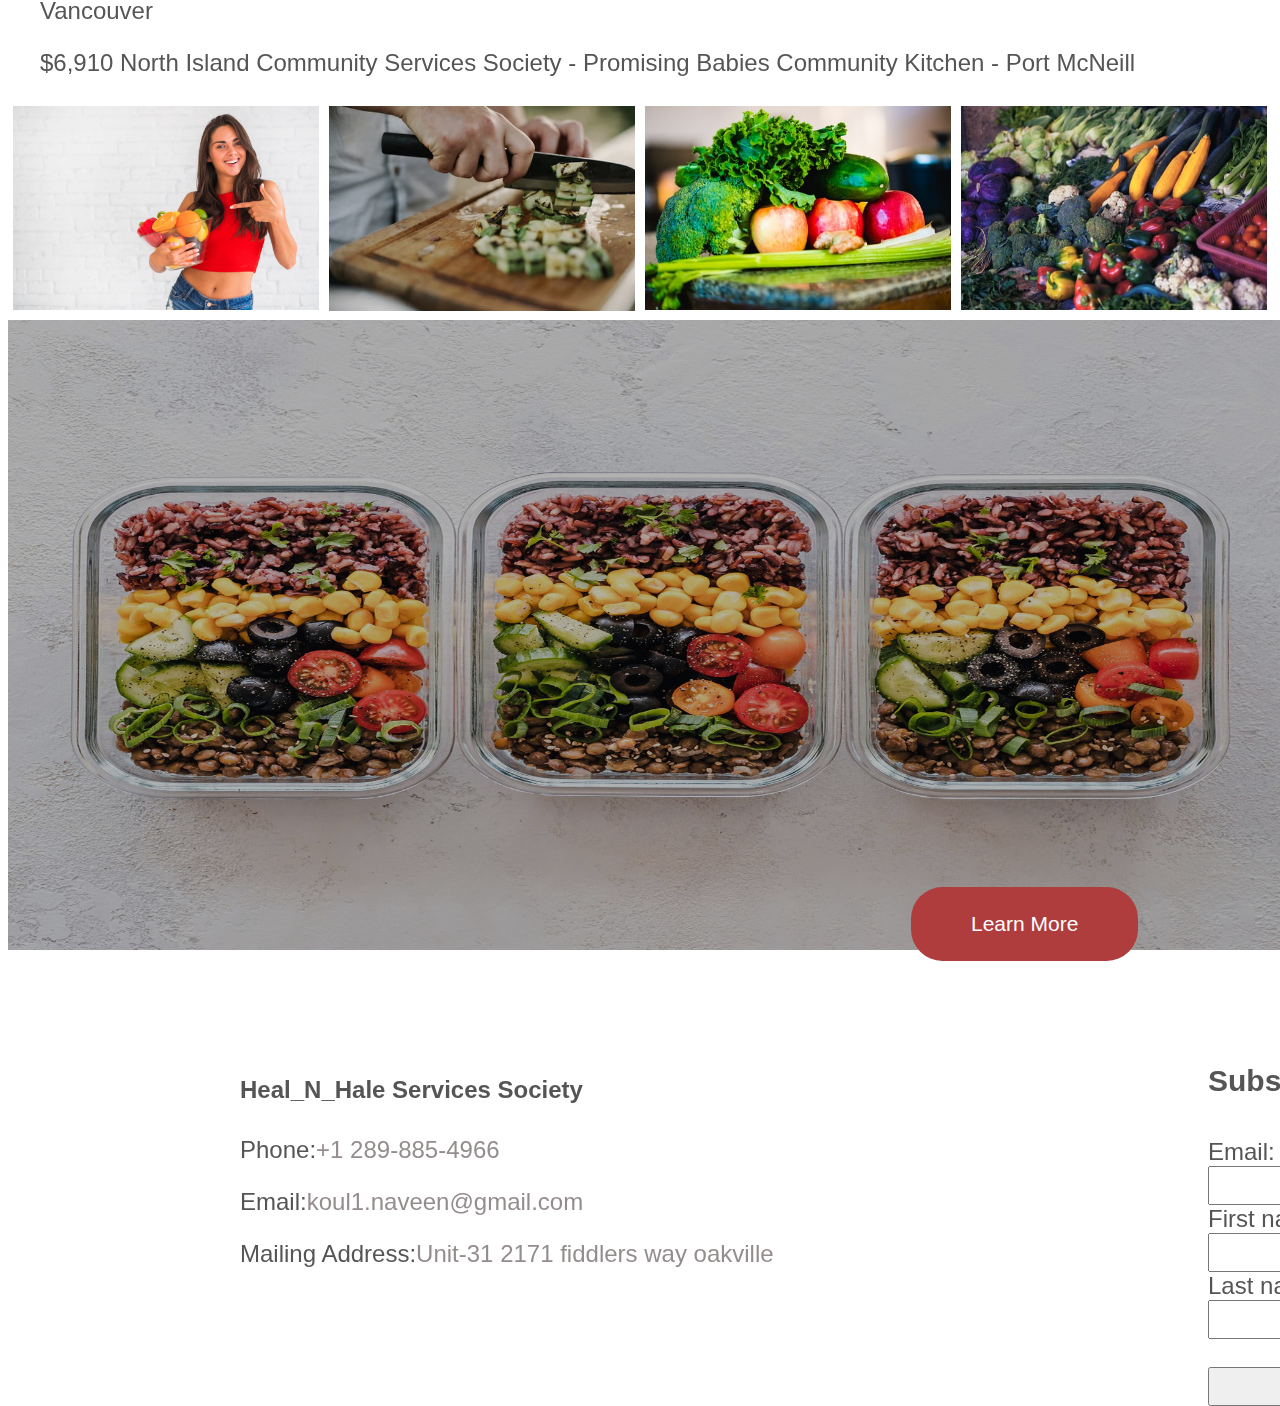
<file: past.html>
<!DOCTYPE html>
<html lang="en">
<head>
    <meta charset="UTF-8">
    <meta name="viewport" content="width=device-width, initial-scale=1.0">
    <title>Past Receipients</title>
    <link rel="stylesheet" href="css/style.css">
    <link rel="stylesheet" href="css/past.css">
</head>
<body>
    <header>
        <div class="main-banner">
            <a class="main-logo" href="index.html"><span>Heal N Hale</span></a>
        <div class="topnav" >
            <a href="index.html" class="active">Home</a>
            <div class="dropdown">
              <button class="dropbtn">About Us
                <i class="fa fa-caret-down"></i>
              </button>
              <div class="dropdown-content">
                <a href="history.html">Our History</a>
                <a href="purpose.html">Our Purpose</a>
                <a href="initiative.html">Past Initiative</a>
              </div>
            </div>
            <div class="dropdown">
              <button class="dropbtn">Grant Program
                <i class="fa fa-caret-down"></i>
              </button>
              <div class="dropdown-content">
                <a href="questions.html">Questions And Answers</a>
                <a href="past.html">Past Recipients</a>
              </div>
            </div>
            <a href="membership.html">Membership</a>
            <a href="signup.html">Sign Up</a>
            <a href="login.html">Log In</a>
            <a href="contactus.html">Contact Us</a>
          </div>
    </div>   
    </header>
    <h1>Grant Recipients</h1>
    <section class="main-row">
    <section>
        <h2>2019 Grant Recipients</h2>
        <p>$2,250 Richmond Family Place Society - Healthy Food 4 Healthy Families - Richmond, BC</p>
        <p>$3,300 Strathcona Community Centre Association - Food Education Programs - Vancouver, BC</p>
        <p>$5,000 Family Services of Greater Vancouver - Seniors' Community Kitchen Program - Vancouver, BC</p>
        <p>$5,000 Change the World Foundation - Food Re-purposing Program / Food Skills Building Sessions - North Vancouver, BC</p>
    </section>
    <section>
        <h2>2018 Grant Recipients</h2>
        <p>​$4,000   Okanagan Boys and Girls Clubs - Family Outreach Community Kitchen - Kelowna, BC</p>
        <p>$4,800   The Grendel Group (Family Advocates) - Grendel's Lunch Program - Smithers, BC</p>
        <p>$5,500   Multi-lingual Orientation Service Association for Immigrant Communities - Cooking with Baby & Me - Vancouver, BC</p>
        <p>$5,425   The Salvation Army Harbour Light - Phase 2 & 3 - Living Skills Cooking Courses - Vancouver, BC</p>
    </section>
    <section>
        <h2>2017 Grant Recipients</h2>
        <p>​$6,000       Cowichan Green Community Foundation - Chow Down Cooking and Preserving Classes - Duncan, BC</p>
        <p>$6,500       Carney Hill Neighbourhood Centre Society - Family Unity/Community Kitchen - Prince George, BC</p>
        <p>$5,700       Collingwood Neighbourhood House Society - The Language of Food Community Kitchens Project - Vancouver</p>
        <p>$6,910       North Island Community Services Society - Promising Babies Community Kitchen - Port McNeill</p>
    </section>
</section>
<div class="row">
    <div class="column">
      <img src="/img/vegetable1.jpg" alt="Snow" style="width:100%">
    </div>
    <div class="column">
      <img src="/img/vegetable4.jpg" alt="Forest" style="width:100%">
    </div>
    <div class="column">
      <img src="/img/vegetable3.jpg" alt="Mountains" style="width:100%">
    </div>
    <div class="column">
      <img src="/img/vegetable2.jpg" alt="Mountains" style="width:100%">
    </div>
  </div>
  <section class="Image5" >
    <img src="img/vegetable5.jpg" alt="vegetable5" class="vegetable5">
    <button type="button" class="button">Learn More</button>
</section>
<section class="mailing main-row">
  <h4>Heal_N_Hale Services Society</h4>
  <p class="light"><span class="info">Phone:</span>+1 289-885-4966</p>
  <p class="light"><span class="info">Email:</span>koul1.naveen@gmail.com</p>
  <p class="light"><span class="info">Mailing Address:</span>Unit-31 2171 fiddlers way oakville</p>
</section>

<form action="/action_page.php" class="end-row">
  <h4 class="form-heading">Subscription to our mailing list</h4>
  <label for="Email">Email:</label><br>
  <input type="email" id="Email" name="Email" ><br>
  <label for="fname">First name:</label><br>
  <input type="text" id="fname" name="fname" ><br>
  <label for="lname">Last name:</label><br>
  <input type="text" id="lname" name="lname" ><br><br>
  <input type="submit" value="Submit">
</form> 
</body>
</html>
</file>
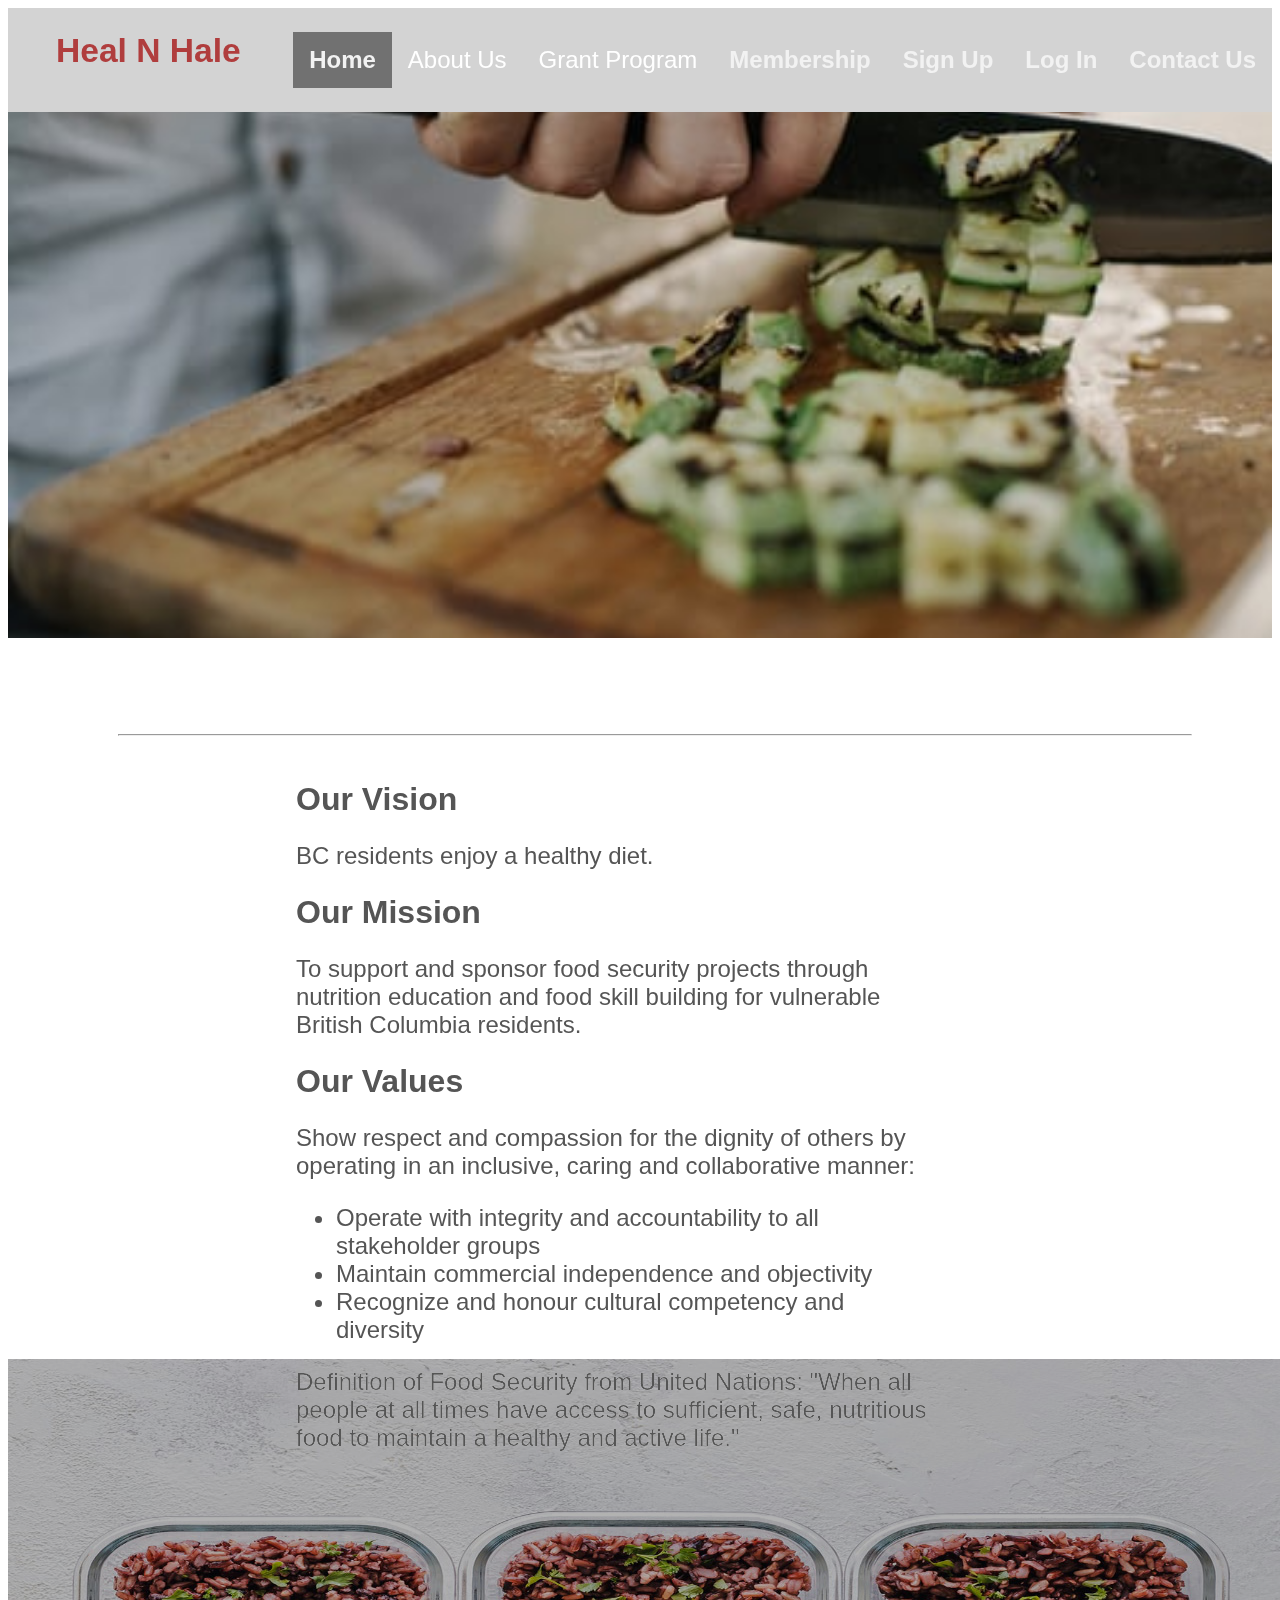
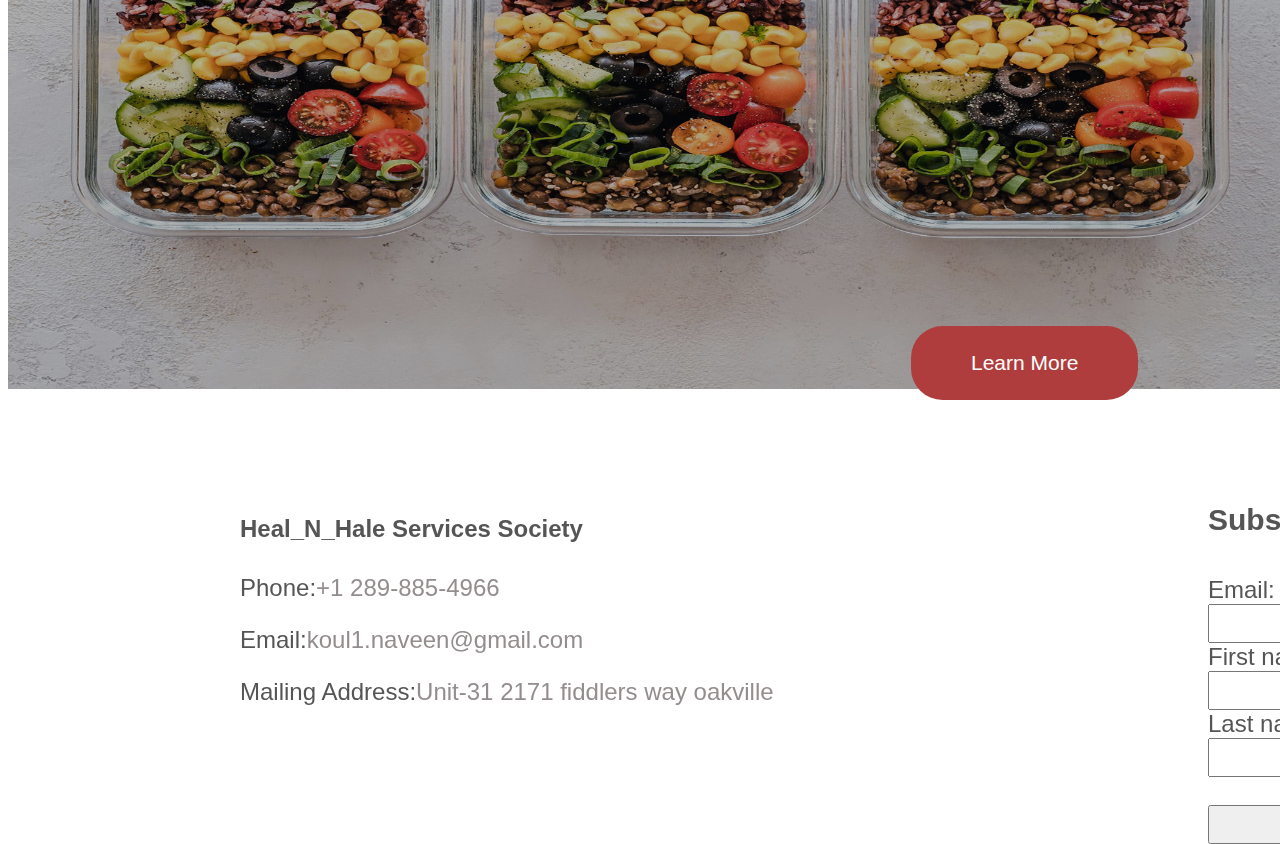
<file: purpose.html>
<!DOCTYPE html>
<html lang="en">
<head>
    <meta charset="UTF-8">
    <meta name="viewport" content="width=device-width, initial-scale=1.0">
    <title>Our Purpose</title>
    <link rel="stylesheet" href="css/style.css">
    <link rel="stylesheet" href="css/purpose.css">
</head>
<body>
    <header>
        <div class="main-banner">
            <a class="main-logo" href="index.html"><span>Heal N Hale</span></a>
        <div class="topnav" >
            <a href="index.html" class="active">Home</a>
            <div class="dropdown">
              <button class="dropbtn">About Us
                <i class="fa fa-caret-down"></i>
              </button>
              <div class="dropdown-content">
                <a href="history.html">Our History</a>
                <a href="purpose.html">Our Purpose</a>
                <a href="initiative.html">Past Initiative</a>
              </div>
            </div>
            <div class="dropdown">
              <button class="dropbtn">Grant Program
                <i class="fa fa-caret-down"></i>
              </button>
              <div class="dropdown-content">
                <a href="questions.html">Questions And Answers</a>
                <a href="initiative.html">Past Recipients</a>
              </div>
            </div>
            <a href="membership.html">Membership</a>
            <a href="signup.html">Sign Up</a>
            <a href="login.html">Log In</a>
            <a href="contactus.html">Contact Us</a>
          </div>
    </div>   
    </header>
    <div class="line main-row">
        <hr>
        </div>
        <section class="main-row purpose">
    <section>
        <h1>Our Vision</h1>
        <p>BC residents enjoy a healthy diet.</p>
    </section>
    <section>
        <h1>Our Mission</h1>
        <p>To support and sponsor food security projects through nutrition education and food skill building for vulnerable British Columbia residents.</p>
    </section>
    <section>
        <h1>Our Values</h1>
        <p>Show respect and compassion for the dignity of others by operating in an inclusive, caring and collaborative manner:</p>
        <ul>
            <li>Operate with integrity and accountability to all stakeholder groups</li>
            <li>Maintain commercial independence and objectivity</li>
            <li>Recognize and honour cultural competency and diversity</li>
        </ul>
        <p>Definition of Food Security from United Nations:
            "When all people at all times have access to sufficient, safe, nutritious food to maintain a healthy and active life."</p>
    </section>
    
</section>
<img src="img/vegetable1.jpg" alt="veggies" class="veggies">
<section class="Image5" >
  <img src="img/vegetable5.jpg" alt="vegetable5" class="vegetable5">
  <button type="button" class="button">Learn More</button>
</section>
<section class="mailing main-row">
<h4>Heal_N_Hale Services Society</h4>
<p class="light"><span class="info">Phone:</span>+1 289-885-4966</p>
<p class="light"><span class="info">Email:</span>koul1.naveen@gmail.com</p>
<p class="light"><span class="info">Mailing Address:</span>Unit-31 2171 fiddlers way oakville</p>
</section>

<form action="/action_page.php" class="end-row">
<h4 class="form-heading">Subscription to our mailing list</h4>
<label for="Email">Email:</label><br>
<input type="email" id="Email" name="Email" ><br>
<label for="fname">First name:</label><br>
<input type="text" id="fname" name="fname" ><br>
<label for="lname">Last name:</label><br>
<input type="text" id="lname" name="lname" ><br><br>
<input type="submit" value="Submit">
</form> 
</body>
</html>
</file>
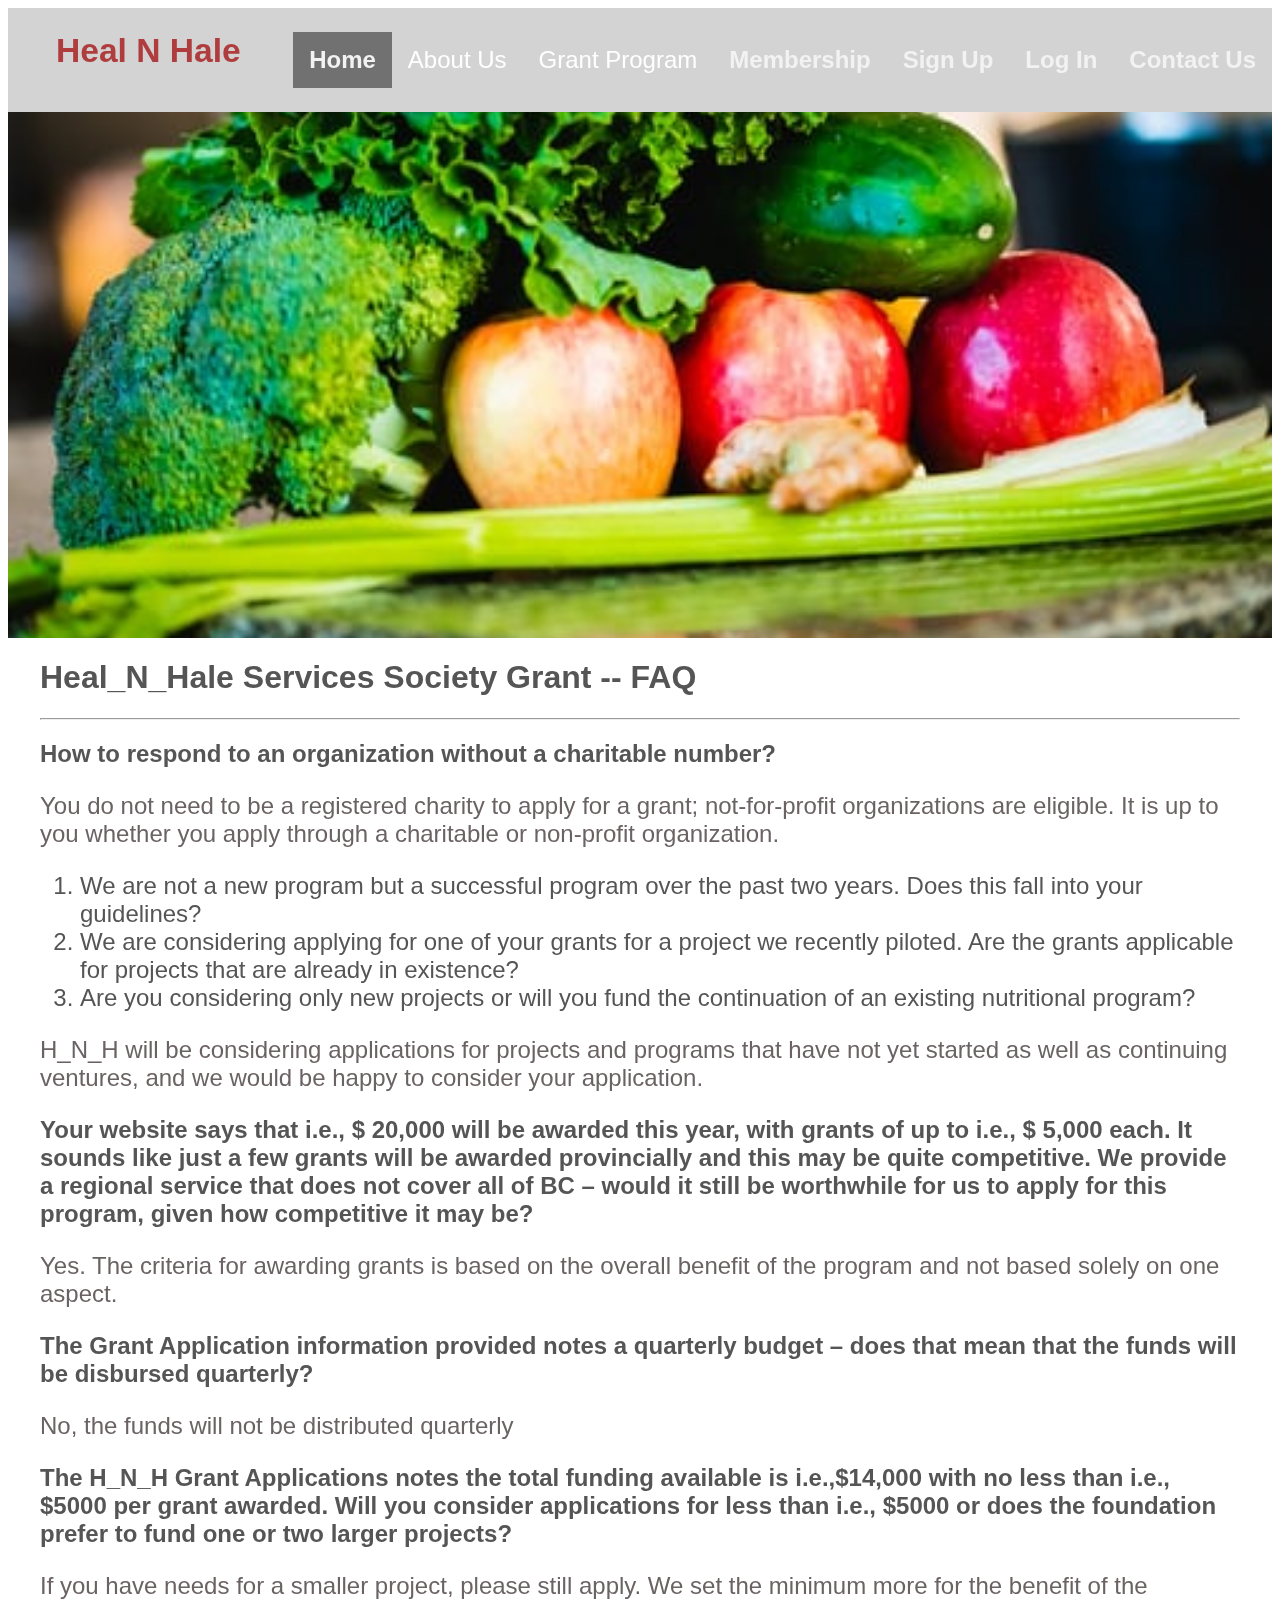
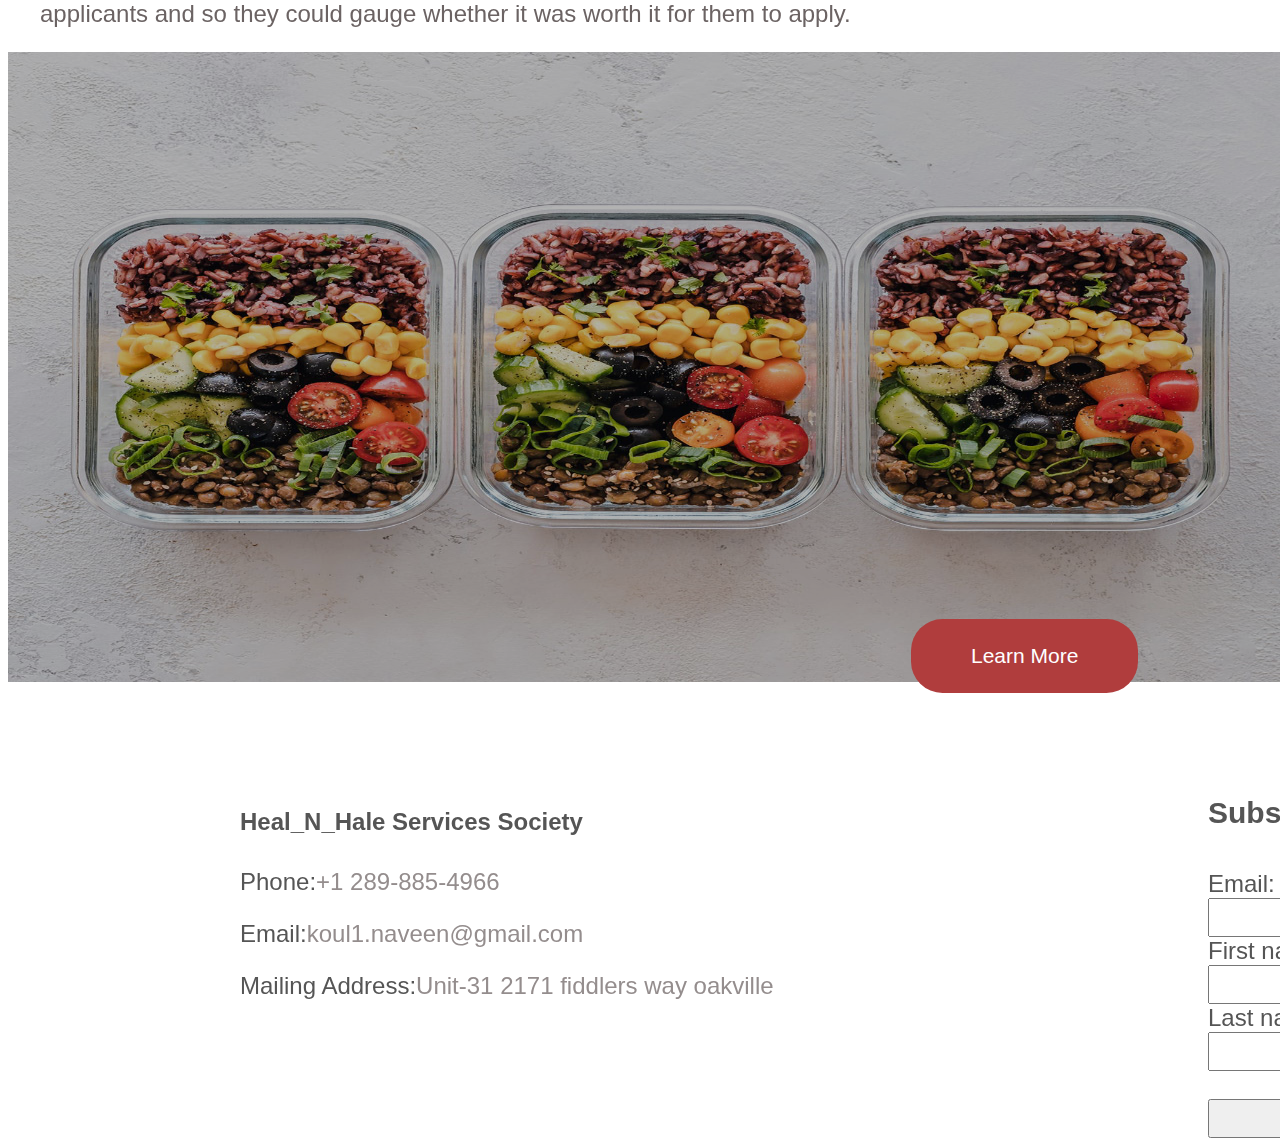
<file: questions.html>
<!DOCTYPE html>
<html lang="en">
<head>
    <meta charset="UTF-8">
    <meta name="viewport" content="width=device-width, initial-scale=1.0">
    <title>Questions & Answers</title>
    <link rel="stylesheet" href="css/style.css">
    <link rel="stylesheet" href="css/questions.css">
</head>
<body>
    <header>
        <div class="main-banner">
            <a class="main-logo" href="index.html"><span>Heal N Hale</span></a>
        <div class="topnav" >
            <a href="index.html" class="active">Home</a>
            <div class="dropdown">
              <button class="dropbtn">About Us
                <i class="fa fa-caret-down"></i>
              </button>
              <div class="dropdown-content">
                <a href="history.html">Our History</a>
                <a href="purpose.html">Our Purpose</a>
                <a href="initiative.html">Past Initiative</a>
              </div>
            </div>
            <div class="dropdown">
              <button class="dropbtn">Grant Program
                <i class="fa fa-caret-down"></i>
              </button>
              <div class="dropdown-content">
                <a href="questions.html">Questions And Answers</a>
                <a href="past.html">Past Recipients</a>
              </div>
            </div>
            <a href="membership.html">Membership</a>
            <a href="signup.html">Sign Up</a>
            <a href="login.html">Log In</a>
            <a href="contactus.html">Contact Us</a>
          </div>
    </div>   
    </header>
    <section class="main-row">
        <h1>Heal_N_Hale Services Society Grant  --  FAQ</h1>
        <hr>
        <h2>How to respond to an organization without a charitable number?</h2>
        <p>You do not need to be a registered charity to apply for a grant; not-for-profit organizations are eligible.  It is up to you whether you apply through a charitable or non-profit organization. </p>
        <ol>
            <li>We are not a new program but a successful program over the past two years. Does this fall into your guidelines?</li>
            <li>We are considering applying for one of your grants for a project we recently piloted.  Are the grants applicable for projects that are already in existence?</li>
            <li>Are you considering only new projects or will you fund the continuation of an existing nutritional program?  </li>
        </ol>
        <p>H_N_H will be considering applications for projects and programs that have not yet started as well as continuing ventures, and we would be happy to consider your application.</p>
        <h2>Your website says that i.e., $ 20,000 will be awarded this year, with grants of up to i.e., $ 5,000 each. It sounds like just a few grants will be awarded provincially and this may be quite competitive.  We provide a regional service that does not cover all of BC – would it still be worthwhile for us to apply for this program, given how competitive it may be?</h2>
        <p>Yes. The criteria for awarding grants is based on the overall benefit of the program and not based solely on one aspect.</p>
        <h2>The Grant Application information provided notes a quarterly budget – does that mean that the funds will be disbursed quarterly?</h2>
        <p>No, the funds will not be distributed quarterly</p>
        <h2>The H_N_H Grant Applications notes the total funding available is i.e.,$14,000 with no less than i.e., $5000 per grant awarded. Will you consider applications for less than i.e., $5000 or does the foundation prefer to fund one or two larger projects?</h2>
        <p>If you have needs for a smaller project, please still apply.  We set the minimum more for the benefit of the applicants and so they could gauge whether it was worth it for them to apply.</p>
    </section>
    <section class="Image5" >
        <img src="img/vegetable5.jpg" alt="vegetable5" class="vegetable5">
        <button type="button" class="button">Learn More</button>
    </section>
    <section class="mailing main-row">
      <h4>Heal_N_Hale Services Society</h4>
      <p class="light"><span class="info">Phone:</span>+1 289-885-4966</p>
      <p class="light"><span class="info">Email:</span>koul1.naveen@gmail.com</p>
      <p class="light"><span class="info">Mailing Address:</span>Unit-31 2171 fiddlers way oakville</p>
    </section>
    
    <form action="/action_page.php" class="end-row">
      <h4 class="form-heading">Subscription to our mailing list</h4>
      <label for="Email">Email:</label><br>
      <input type="email" id="Email" name="Email" ><br>
      <label for="fname">First name:</label><br>
      <input type="text" id="fname" name="fname" ><br>
      <label for="lname">Last name:</label><br>
      <input type="text" id="lname" name="lname" ><br><br>
      <input type="submit" value="Submit">
    </form> 
    
</body>
</html>
</file>
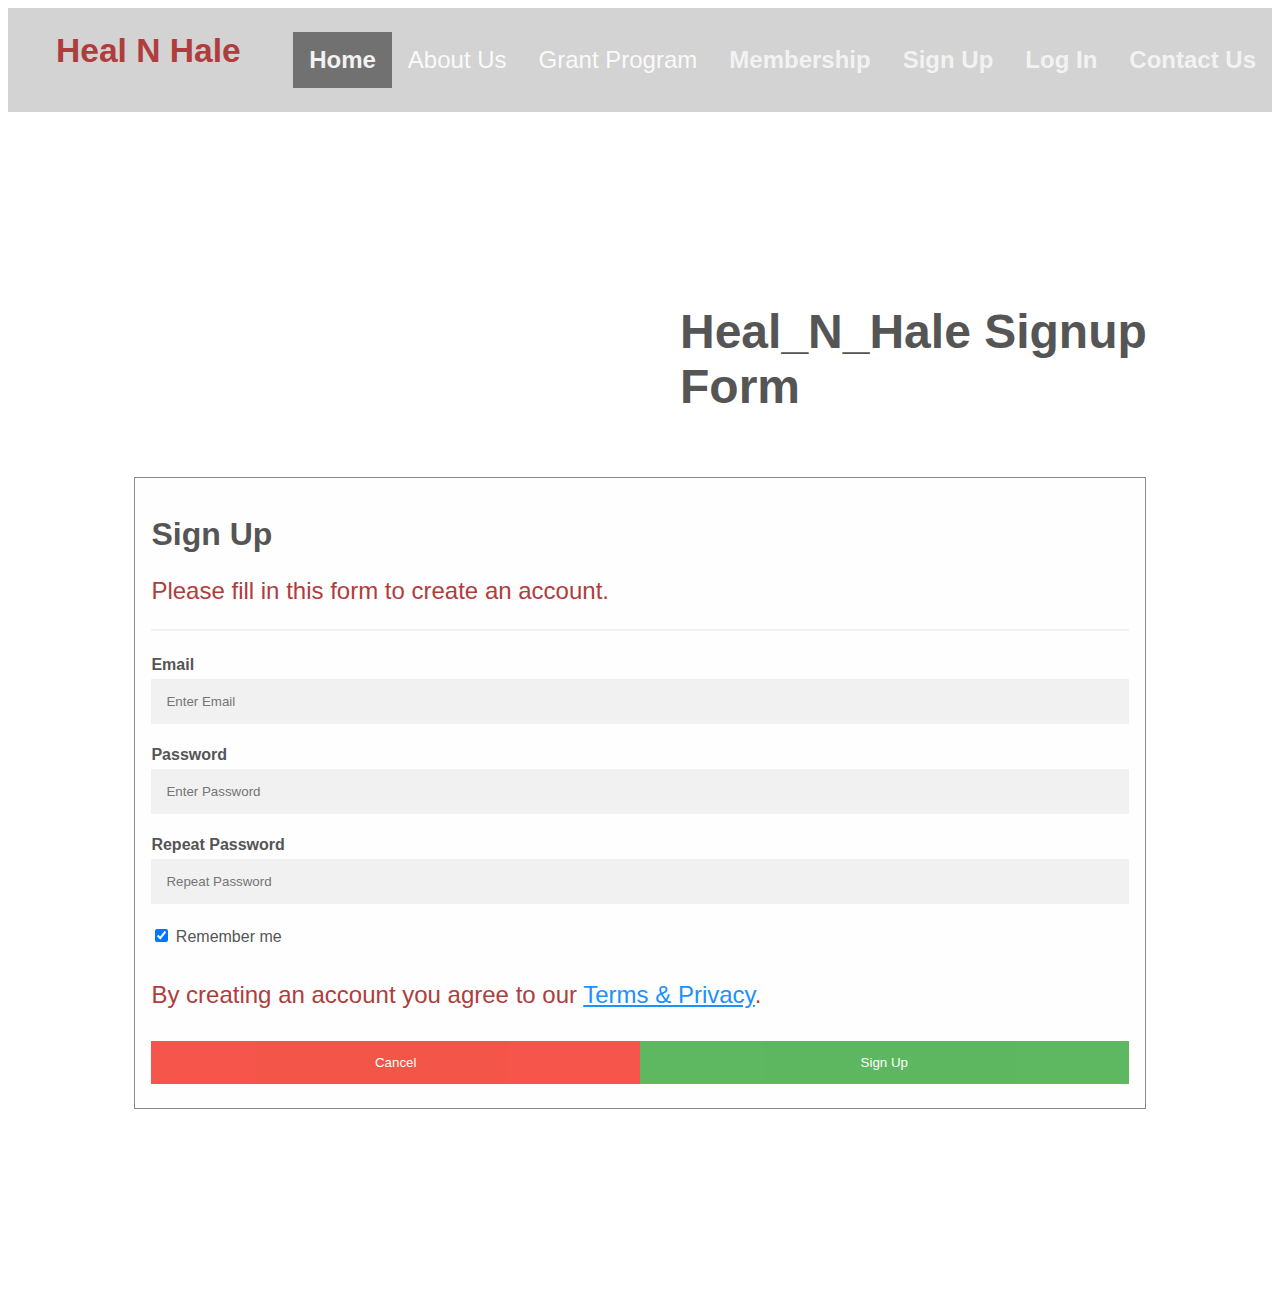
<file: signup.html>
<!DOCTYPE html>
<html lang="en">
<head>
    <meta charset="UTF-8">
    <meta name="viewport" content="width=device-width, initial-scale=1.0">
    <title>Sign Up</title>
    <link rel="stylesheet" href="css/style.css">
    <link rel="stylesheet" href="css/signup.css">
    <script src="signup.js"></script>
</head>
<body>
        <div class="main-banner">
            <a class="main-logo" href="index.html"><span>Heal N Hale</span></a>
        <div class="topnav" >
            <a href="index.html" class="active">Home</a>
            <div class="dropdown">
              <button class="dropbtn">About Us
                <i class="fa fa-caret-down"></i>
              </button>
              <div class="dropdown-content">
                <a href="history.html">Our History</a>
                <a href="purpose.html">Our Purpose</a>
                <a href="initiative.html">Past Initiative</a>
              </div>
            </div>
            <div class="dropdown">
              <button class="dropbtn">Grant Program
                <i class="fa fa-caret-down"></i>
              </button>
              <div class="dropdown-content">
                <a href="questions.html">Questions And Answers</a>
                <a href="past.html">Past Recipients</a>
              </div>
            </div>
            <a href="membership.html">Membership</a>
            <a href="signup.html">Sign Up</a>
            <a href="login.html">Log In</a>
            <a href="contactus.html">Contact Us</a>
          </div>
    </div> 

        <h2>Heal_N_Hale Signup Form</h2>
        
    
          <form class="modal-content" action="/action_page.php" name="myForm">
            <div class="container">
              <h1>Sign Up</h1>
              <p>Please fill in this form to create an account.</p>
              <hr>
              <label for="email"><b>Email</b></label>
              <input type="text" placeholder="Enter Email" name="email" required>
        
              <label for="psw"><b>Password</b></label>
              <input type="password" placeholder="Enter Password" name="psw" required>
        
              <label for="psw-repeat"><b>Repeat Password</b></label>
              <input type="password" placeholder="Repeat Password" name="psw-repeat" required>
              
              <label>
                <input type="checkbox" checked="checked" name="remember" style="margin-bottom:15px"> Remember me
              </label>
        
              <p>By creating an account you agree to our <a href="#" style="color:dodgerblue">Terms & Privacy</a>.</p>
        
              <div class="clearfix">
                <button type="button" onclick="document.getElementById('id01').style.display='none'" class="cancelbtn">Cancel</button>
                <button type="submit" class="signupbtn">Sign Up</button>
              </div>
            </div>
          </form>
        </div>
        
</body>
</html>
</file>
<file: css/style.css>
*{
    box-sizing: border-box;
}
body{
    font-family:'Gill Sans', 'Gill Sans MT', Calibri, 'Trebuchet MS', sans-serif;;
    color: #555555;
    background-color:white;
}
.main-row {
    max-width: 75em;
    margin: 0 auto;
}

.main-banner{
    display: flex;
    justify-content: space-between;
    background-color:lightgray;
}
.main-logo{
    margin-left: 2em;
   
}

/* nav bar dropdown */
.topnav {
    overflow: hidden;
    
  }
  
  .topnav a {
    float: left;
    display: block;
    color: #f2f2f2;
    text-align: center;
    padding: 14px 16px;
    text-decoration: none;
    font-size: 4em;
    font-family: inherit;

  }
  
  .active {
    background-color:#B03D3D;
    color: white;
  }
  
  .topnav .icon {
    display: none;
  }
  
  .dropdown {
    float: left;
    overflow: hidden;
  }
  
  .dropdown .dropbtn {
    font-size: 1.5em;    
    border: none;
    outline: none;
    color: white;
    padding: 14px 16px;
    background-color: inherit;
    font-family: inherit;
    margin:1em 0 1em 0;
  }
  
  .dropdown-content {
    display: none;
    position: absolute;
    background-color: #f9f9f9;
    min-width: 160px;
    box-shadow: 0px 8px 16px 0px rgba(0,0,0,0.2);
    z-index: 1;
  }
  
  .dropdown-content a {
    float: none;
    color: black;
    padding: 12px 16px;
    text-decoration: none;
    display: block;
    text-align: left;
  }
  
  .topnav a:hover, .dropdown:hover .dropbtn {
    background-color: #555;
    color: white;
  }
  
  .dropdown-content a:hover {
    background-color: #ddd;
    color: black;
  }
  
  .dropdown:hover .dropdown-content {
    display: block;
  }
  /* End nav bar drop down */
.main-nav ul{
    list-style: none;
    line-height: 1.7;
    display: flex;
}
.main-nav  ul a{
    text-decoration: none;
    color: #B03D3D;
    text-transform: uppercase; 
    margin:0 2em ;
    font-weight: bold;
    
}

/* header{
    background-image:url(/img/vegetable1.jpg);
    height:150vh;
    background-position:center;
    background-repeat:no-repeat;
    background-size:cover ;
} */

.headline{
    text-transform: uppercase;
    text-align: center;
    color:#B03D3D;
    margin-top: 5em;
    font-weight: bold;
    font-size:3em;
    margin-right:14em;
}

.main-nav a:hover{
    color:#da1010;
    text-decoration: underline;
}

.main-banner a{
    text-decoration: none;
    font-size: 1.5em;
    text-decoration: none;
    font-weight: bold;
    margin-top: 1em;
}
span{
    color: #B03D3D;
    font-size: 1.4em;
}

/* Welcome */

.welcome{
    background-color: black;
    height:30vh;
    text-align: center;
    padding-top:3em;
    font-size: 2em;
    color: aliceblue;
}
.service{
    font-size: 3em;
    font-weight: bold;
    margin-top: 2em;
    
}
.service:hover{
    text-decoration: underline;
}

p{
    font-size: 1.5em;
    color: #B03D3D;
}
.action{
    font-size: 2em;
    font-weight: bold;
}
.action:hover{
    text-decoration: underline;
}

.check{
    font-size: 1.5em;
    color: #B03D3D;
}

.vegetable5{
    width: 100%;
     height: 70vh;
     mix-blend-mode: darken;
     filter:brightness(70%); 
     position: absolute;
}
.button {
  background-color: #B03D3D;
  border: none;
  color: white;
  padding: 25px 60px;
  text-align: center;
  text-decoration: none;
  display: inline-block;
  font-size: 21px;
  margin-bottom: 18em;
  cursor: pointer;
  position: relative;
  left: 43em;
  top: 27em;
  border-radius: 1.5em;
}
.button:hover{
  background-color: #da1010;
}
.mailing{
  margin-top: 17em;
  position: absolute;
  left:15em
}
h4{
  font-size: 1.5em;
}
.info{
  color:#555555;
  font-size: 1em;
}
.light{
  font:.75em;
  color:#948d8d;

}
.end-row{
  position: relative;
  top: 10.5em;
  left: 50em;
  font-size: 1.5em;
}

input{
  padding:0.75em 8em;
}
.form-heading{
  font-size: 1.25em;
}
/* Slider */
/* Slideshow container */
.slideshow-container {
  max-width: 1000px;
  position: relative;
  margin: auto;
}

/* Hide the images by default */
.mySlides {
  display: none;
}

/* Next & previous buttons */
.prev, .next {
  cursor: pointer;
  position: absolute;
  top: 50%;
  width: auto;
  margin-top: -22px;
  padding: 16px;
  color: white;
  font-weight: bold;
  font-size: 18px;
  transition: 0.6s ease;
  border-radius: 0 3px 3px 0;
  user-select: none;
}

/* Position the "next button" to the right */
.next {
  right: 0;
  border-radius: 3px 0 0 3px;
}

/* On hover, add a black background color with a little bit see-through */
.prev:hover, .next:hover {
  background-color: rgba(0,0,0,0.8);
}

/* Caption text */
.text {
  color: #f2f2f2;
  font-size: 15px;
  padding: 8px 12px;
  position: absolute;
  bottom: 8px;
  width: 100%;
  text-align: center;
}

/* Number text (1/3 etc) */
.numbertext {
  color: #f2f2f2;
  font-size: 12px;
  padding: 8px 12px;
  position: absolute;
  top: 0;
}

/* The dots/bullets/indicators */
.dot {
  cursor: pointer;
  height: 15px;
  width: 15px;
  margin: 0 2px;
  background-color: #bbb;
  border-radius: 50%;
  display: inline-block;
  transition: background-color 0.6s ease;
}

.active, .dot:hover {
  background-color: #717171;
}

/* Fading animation */
.fade {
  -webkit-animation-name: fade;
  -webkit-animation-duration: 1.5s;
  animation-name: fade;
  animation-duration: 1.5s;
}

@-webkit-keyframes fade {
  from {opacity: .4}
  to {opacity: 1}
}

@keyframes fade {
  from {opacity: .4}
  to {opacity: 1}
}
</file>
<file: css/contactus.css>
body {font-family: Arial, Helvetica, sans-serif;}
* {box-sizing: border-box;}

input[type=text], select, textarea {
  width: 100%;
  padding: 12px;
  border: 1px solid #ccc;
  border-radius: 4px;
  box-sizing: border-box;
  margin-top: 6px;
  margin-bottom: 16px;
  resize: vertical;
}

input[type=submit] {
  background-color: #4CAF50;
  color: white;
  padding: 12px 20px;
  border: none;
  border-radius: 4px;
  cursor: pointer;
}

input[type=submit]:hover {
  background-color: #45a049;
}

.container {
  border-radius: 5px;
  background-color: #f2f2f2;
  padding: 20px;
}
h3{
    text-align: center;
    font-size: 3em;
}
</file>
<file: css/history.css>
header{
    background-image:url(/img/vegetable2.jpg);
    height:70vh;
    background-position:center;
    background-repeat:no-repeat;
    background-size:cover ;
} 
.line{
    margin-top: 12em;
    max-width: 70%;
    margin-right:14em;
}

.peek h1{
    font-size: 3em;
}
.peek p{
    color: #555555;
}
.peek{
    max-width: 70%;
    margin-left: 22.5em;
    display: flex;
    padding-top: 1em;
}

.peek img{
    width:30%;
    margin-top: 3.5em;
    margin-left: 12em;
    padding-bottom: 2em;
}
</file>
<file: css/initiative.css>
header{
    background-image:url(/img/vegetable3.jpg);
    height:70vh;
    background-position:center;
    background-repeat:no-repeat;
    background-size:cover ;
} 

.initiative  h1{
    font-size: 2em;
}
.initiative p{
    color: #555555;
}
</file>
<file: css/login.css>
body {
    font-family: Arial, Helvetica, sans-serif;
  }
  
  * {
    box-sizing: border-box;
  }
  
  /* style the container */
  .container {
    position: relative;
    border-radius: 5px;
    background-color: #f2f2f2;
    padding: 20px 0 30px 0;
  } 
  
  /* style inputs and link buttons */
  input,
  .btn {
    width: 100%;
    padding: 12px;
    border: none;
    border-radius: 4px;
    margin: 5px 0;
    opacity: 0.85;
    display: inline-block;
    font-size: 17px;
    line-height: 20px;
    text-decoration: none; /* remove underline from anchors */
  }
  
  input:hover,
  .btn:hover {
    opacity: 1;
  }
  
  /* add appropriate colors to fb, twitter and google buttons */
  .fb {
    background-color: #3B5998;
    color: white;
  }
  
  .twitter {
    background-color: #55ACEE;
    color: white;
  }
  
  .google {
    background-color: #dd4b39;
    color: white;
  }
  
  /* style the submit button */
  input[type=submit] {
    background-color: #4CAF50;
    color: white;
    cursor: pointer;
  }
  
  input[type=submit]:hover {
    background-color: #45a049;
  }
  
  /* Two-column layout */
  .col {
    float: left;
    width: 50%;
    margin: auto;
    padding: 0 50px;
    margin-top: 6px;
  }
  
  /* Clear floats after the columns */
  .row:after {
    content: "";
    display: table;
    clear: both;
  }
  
  /* vertical line */
  .vl {
    position: absolute;
    left: 50%;
    transform: translate(-50%);
    border: 2px solid #ddd;
    height: 175px;
  }
  
  /* text inside the vertical line */
  .vl-innertext {
    position: absolute;
    top: 50%;
    transform: translate(-50%, -50%);
    background-color: #f1f1f1;
    border: 1px solid #ccc;
    border-radius: 50%;
    padding: 8px 10px;
  }
  
  /* hide some text on medium and large screens */
  .hide-md-lg {
    display: none;
  }
  
  /* bottom container */
  .bottom-container {
    text-align: center;
    background-color: #666;
    border-radius: 0px 0px 4px 4px;
  }
  h2{
    margin-left:14em;
    font-size: 3em;
    margin-top: 1em;
  }
</file>
<file: css/membership.css>
header{
    background-image:url(/img/vegetable2.jpg);
    height:70vh;
    background-position:center;
    background-repeat:no-repeat;
    background-size:cover ;
}
* {box-sizing: border-box;}
.pMember{
    margin-top: 20em;
    color: #555555;
    font-size: 2em;
    font-weight: bold;
}

.pBenefits{
    color: #555555;
    font-size: 2em;
    font-weight: bold;
}
 .benefits li{
    font-size: 2em;
    color: #555555;  
}
.pBecome{
   width: 30%; 
   margin-left:23em;
   position: absolute;
   top:120%;
}
.pBecome p{
    color: #555555;  
}
/* .refund{
    position: relative;
    bottom: 98.7%;
    left: 30%;
    width: 30%;
} */
.refund p{
    color: #555555;  
    font-size: 1.5em;
    padding-bottom: 4em;
}
/* .policy{
    position: relative;
    bottom: 106%;
    left: 30%;
    width: 30%;

} */
.policy p{
    color: #555555;  
    font-size: 1.5em;
    
}
.investment{
    position: relative;
    left: 20%;
    
    width: 30%;
    
}
.drag{
    padding-bottom: 8em;
}
</file>
<file: css/past.css>
header{
    background-image:url(/img/vegetable4.jpg);
    height:70vh;
    background-position:center;
    background-repeat:no-repeat;
    background-size:cover ;
} 
* {
    box-sizing: border-box;
  }
  
  .column {
    float: left;
    width: 25%;
    padding: 5px;
  }
  
  /* Clearfix (clear floats) */
  .row::after {
    content: "";
    clear: both;
    display: table;
  }

  h1{
      text-align: center;
      font-size: 4em;
  }
  h2{
      font-size: 2em;
  }
  p{
      color: #555555;
  }
</file>
<file: css/purpose.css>
header{
    background-image:url(/img/vegetable4.jpg);
    height:70vh;
    background-position:center;
    background-repeat:no-repeat;
    background-size:cover ;
} 
.line{
    margin-top: 6em;
    max-width: 85%;
    margin-right:5em;
}
.purpose section h1{
    font-size: 2em;
}
.purpose p{
    color: #555555;
}

.purpose ul li{
    font-size: 1.5em;
}
.purpose{
    max-width: 50%;
    margin-left: 18em;
    padding-top: 1em;
    position: absolute;
    
}

.veggies{
     position: relative;
    width: 25%;
    padding-bottom: 25em;
    top: 3em;
    left:82em;
    
}
</file>
<file: css/questions.css>
header{
    background-image:url(/img/vegetable3.jpg);
    height:70vh;
    background-position:center;
    background-repeat:no-repeat;
    background-size:cover ;
} 
p{
    color:rgb(107, 99, 99);
}

ol li{
    font-size: 1.5em;
}
h1{
    font-size: 2em;
}
</file>
<file: css/signup.css>
body {font-family: Arial, Helvetica, sans-serif;}
* {box-sizing: border-box;}

/* Full-width input fields */
input[type=text], input[type=password] {
  width: 100%;
  padding: 15px;
  margin: 5px 0 22px 0;
  display: inline-block;
  border: none;
  background: #f1f1f1;
}

/* Add a background color when the inputs get focus */
input[type=text]:focus, input[type=password]:focus {
  background-color: #ddd;
  outline: none;
}

/* Set a style for all buttons */
button {
  background-color: #4CAF50;
  color: white;
  padding: 14px 20px;
  margin: 8px 0;
  border: none;
  cursor: pointer;
  width: 100%;
  opacity: 0.9;
}

button:hover {
  opacity:1;
}

/* Extra styles for the cancel button */
.cancelbtn {
  padding: 14px 20px;
  background-color: #f44336;
}

/* Float cancel and signup buttons and add an equal width */
.cancelbtn, .signupbtn {
  float: left;
  width: 50%;
}

/* Add padding to container elements */
.container {
  padding: 16px;
}

/* The Modal (background) */
.modal {
  display: none; /* Hidden by default */
  position: fixed; /* Stay in place */
  z-index: 1; /* Sit on top */
  left: 0;
  top: 0;
  width: 100%; /* Full width */
  height: 100%; /* Full height */
  overflow: auto; /* Enable scroll if needed */
  background-color: #474e5d;
  padding-top: 50px;
}

/* Modal Content/Box */
.modal-content {
  background-color: #fefefe;
  margin: 5% auto 15% auto; /* 5% from the top, 15% from the bottom and centered */
  border: 1px solid #888;
  width: 80%; /* Could be more or less, depending on screen size */
}

/* Style the horizontal ruler */
hr {
  border: 1px solid #f1f1f1;
  margin-bottom: 25px;
}
 
/* The Close Button (x) */
.close {
  position: absolute;
  right: 35px;
  top: 15px;
  font-size: 40px;
  font-weight: bold;
  color: #f1f1f1;
}

.close:hover,
.close:focus {
  color: #f44336;
  cursor: pointer;
}

/* Clear floats */
.clearfix::after {
  content: "";
  clear: both;
  display: table;
}
h2{
    margin-left:14em;
    font-size: 3em;
    margin-top: 4em;
    
}
</file>
